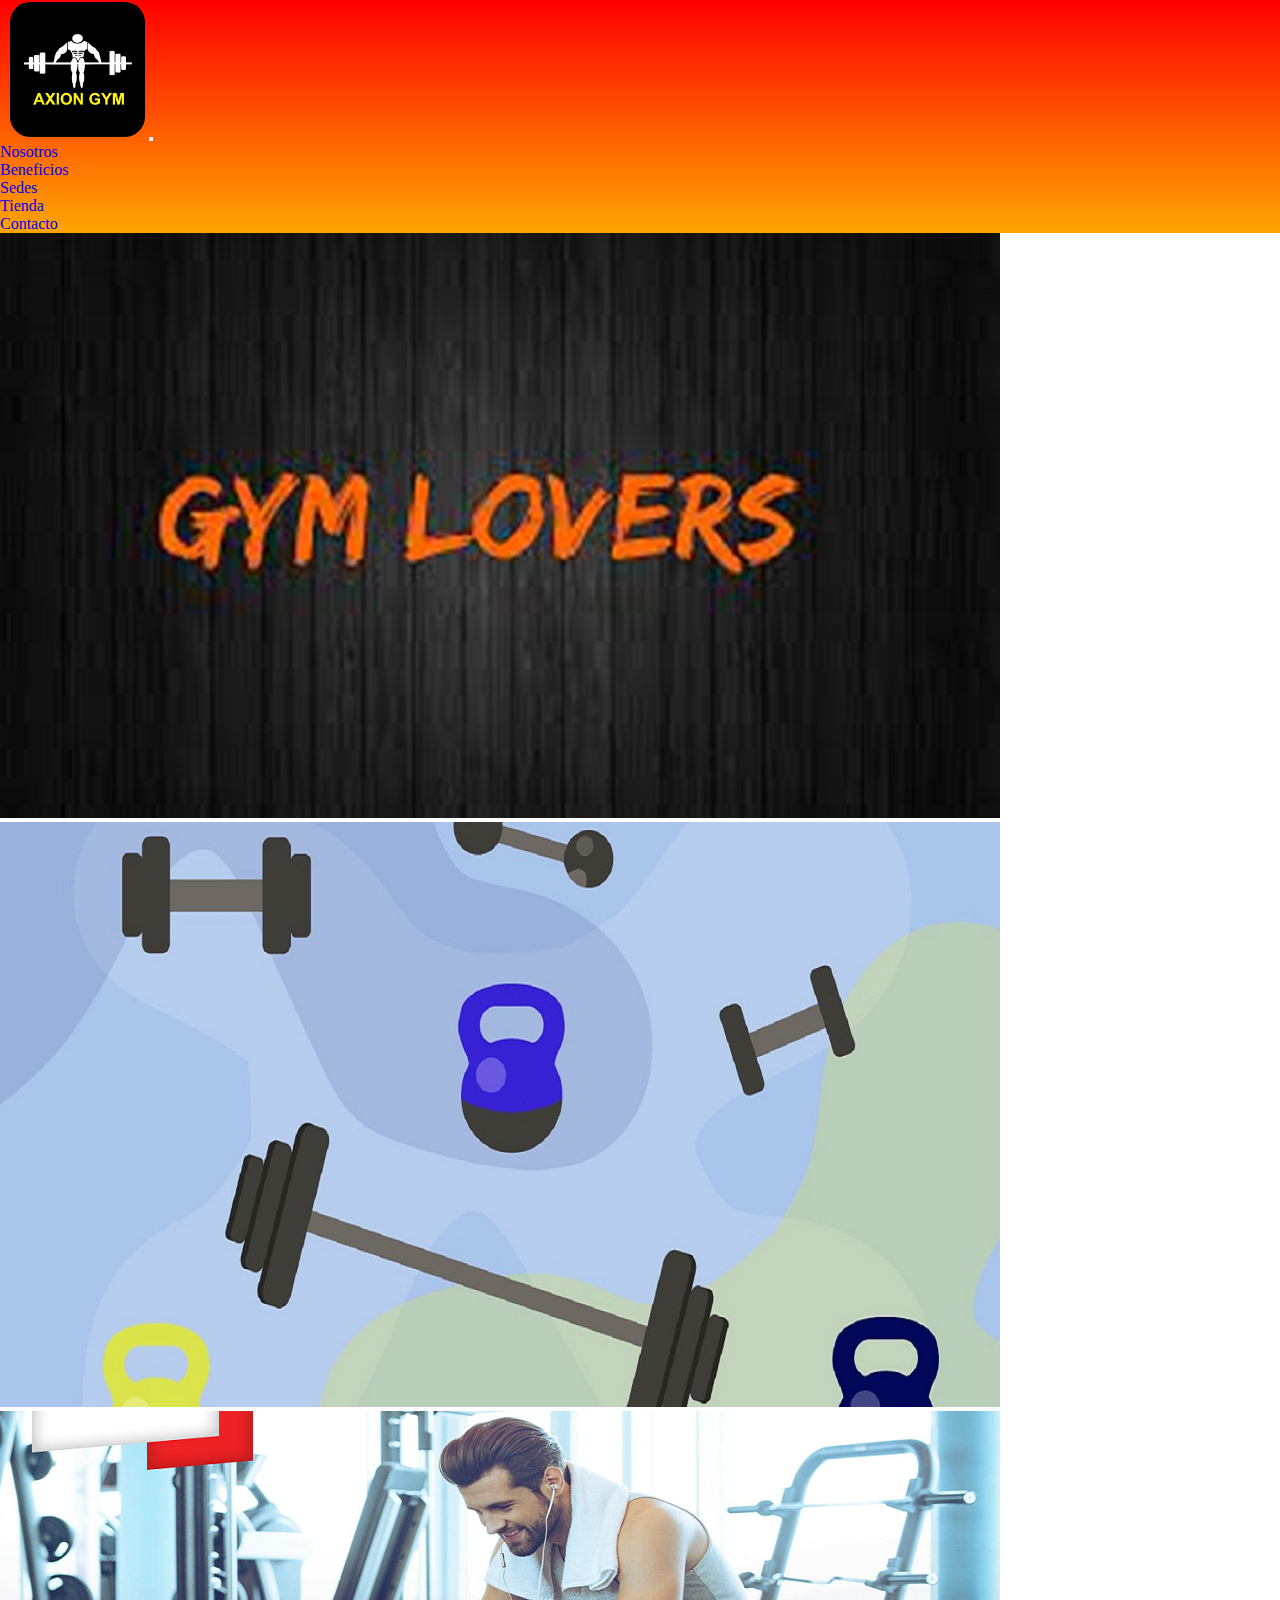
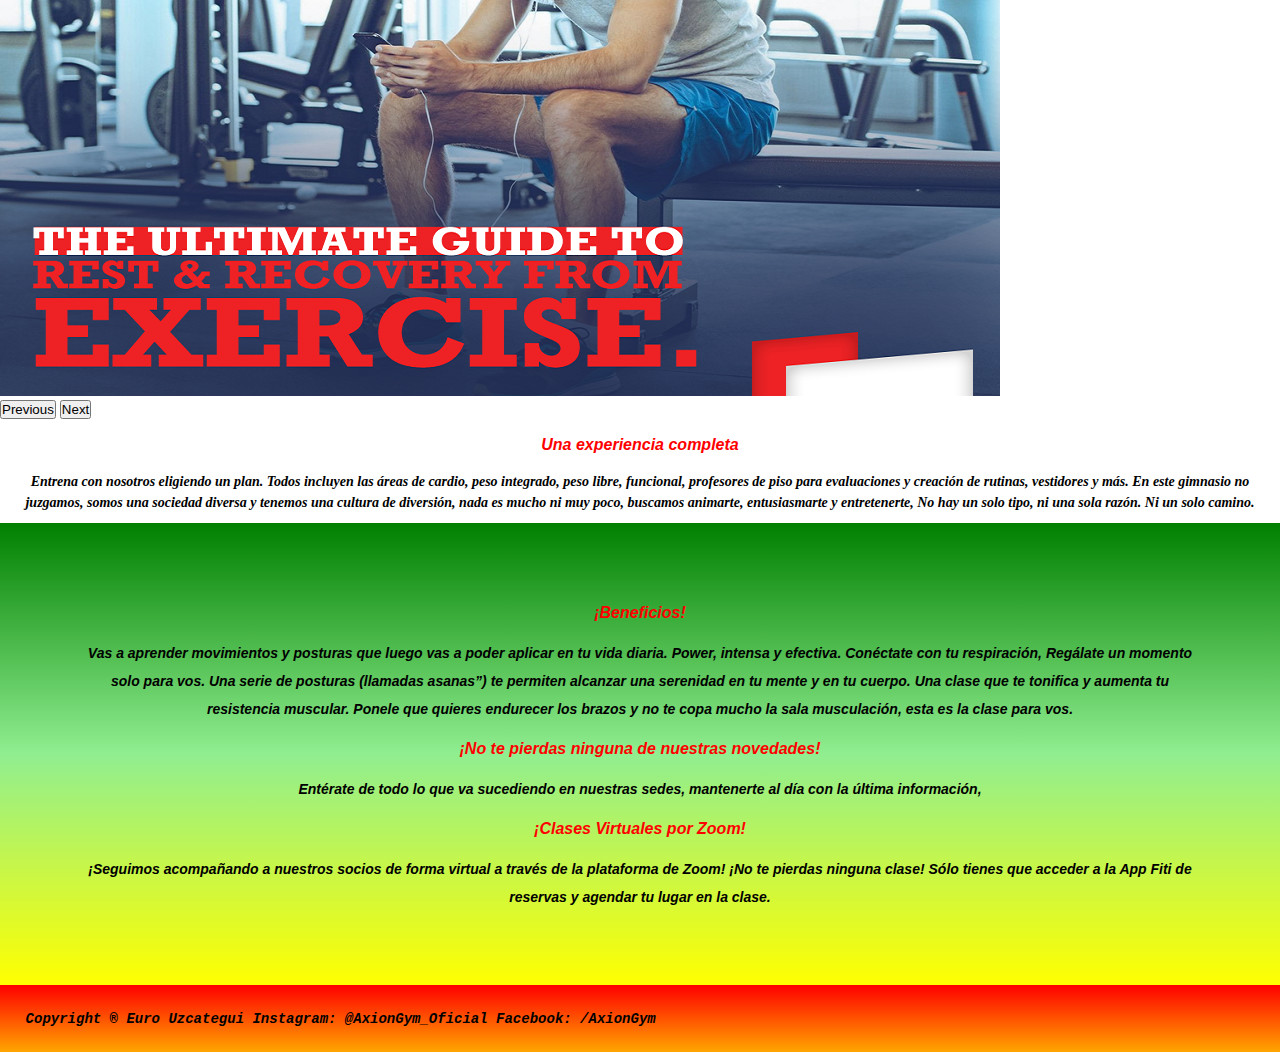
<file: index.html>
<!doctype html>
<html lang="en">

<head>
    <!-- Required meta tags -->
    <meta charset="utf-8">
    <meta name="viewport" content="width=device-width, initial-scale=1">
    <meta name="description"
        content="Descubrí todo lo que AxionGYM tiene para ofrecerte, buscá el gimnasio más cercano a tu casa y vení a conocernos. ¡Te esperamos!">
    <meta name="keywords" content="ENTRENAMIENTO, POWER, EJERCICIOS, GIMNASIO, CLASES">

    <!-- Bootstrap CSS -->
    <link href="https://cdn.jsdelivr.net/npm/bootstrap@5.1.1/dist/css/bootstrap.min.css" rel="stylesheet"
        integrity="sha384-F3w7mX95PdgyTmZZMECAngseQB83DfGTowi0iMjiWaeVhAn4FJkqJByhZMI3AhiU" crossorigin="anonymous">
    <link rel="stylesheet" href="./estilos/main.css">

    <title>AxionGYM</title>

</head>

<body>

    <!-- Menu -->

    <header>

        <nav class="navbar navbar-expand-lg navbar-light nav-color">
            <div class="container-fluid">

                <a class="navbar-brand nav-link active" href="./index.html"><img id="logo" src="./imagenes/logo.png"
                        alt="gimnasio"></a>
                <button class="navbar-toggler" type="button" data-bs-toggle="collapse" data-bs-target="#navbarNav"
                    aria-controls="navbarNav" aria-expanded="false" aria-label="Toggle navigation">
                    <span class="navbar-toggler-icon"></span>
                </button>
                <div class="collapse navbar-collapse justify-content-center" id="navbarNav">
                    <ul class="navbar-nav align-items-center">
                        <li><a class="nav-link active font-menu" aria-current="page"
                                href="./secciones/nosotros.html">Nosotros</a>
                        </li>
                        <li><a class="nav-link active font-menu" href="./secciones/beneficios.html">Beneficios</a>
                        </li>
                        <li>
                            <a class="nav-link active font-menu" href="./secciones/sedes.html">Sedes</a>
                        </li>
                        <li class="nav-item">
                            <a class="nav-link active font-menu" href="./secciones/tienda.html">Tienda</a>
                        </li>
                        <li class="nav-item">
                            <a class="nav-link active font-menu" href="./secciones/contacto.html">Contacto</a>
                        </li>

                    </ul>

                </div>
            </div>
        </nav>

    </header>

    <!-- Cuerpo -->

    <!-- Carrusel Imagenes -->

    <main class="carrusel">
        <section class="container-fluid">
            <div class="row">
                <div class="col-sm-6">

                    <div id="carouselExampleControls" class="carousel slide" data-bs-ride="carousel">
                        <div class="carousel-inner">
                            <div class="carousel-item active">
                                <img src="./imagenes/imagen1.png" class="d-block w-100" alt="...">
                            </div>
                            <div class="carousel-item">
                                <img src="./imagenes/imagen2.png" class="d-block w-100" alt="...">
                            </div>
                            <div class="carousel-item">
                                <img src="./imagenes/imagen3.png" class="d-block w-100" alt="...">
                            </div>
                        </div>
                        <button class="carousel-control-prev" type="button" data-bs-target="#carouselExampleControls"
                            data-bs-slide="prev">
                            <span class="carousel-control-prev-icon" aria-hidden="true"></span>
                            <span class="visually-hidden">Previous</span>
                        </button>
                        <button class="carousel-control-next" type="button" data-bs-target="#carouselExampleControls"
                            data-bs-slide="next">
                            <span class="carousel-control-next-icon" aria-hidden="true"></span>
                            <span class="visually-hidden">Next</span>
                        </button>
                    </div>
                </div>

                <div class="col-sm-6 align-self-center">
                    <h3 class="carrusel__titulo">Una experiencia completa</h3>
                    <p class="carrusel__titulo-parrafo">Entrena con nosotros eligiendo un plan. Todos incluyen las áreas
                        de cardio, peso integrado,
                        peso libre, funcional, profesores de piso para evaluaciones y creación de rutinas,
                        vestidores y más.
                        En este gimnasio no juzgamos, somos una sociedad diversa y tenemos una cultura de diversión,
                        nada es mucho ni muy poco, buscamos animarte, entusiasmarte y entretenerte, No hay un solo
                        tipo, ni una sola razón. Ni un solo camino.
                    </p>

                </div>
            </div>
        </section>

        <!-- Texto -->

        <div class="principal container-fluid">

            <div class="row">
                <div class="col-sm-4">
                    <h3 class="principal__titulo">¡Beneficios!</h3>
                    <h4 class="principal__titulo-texto"> Vas a aprender movimientos y posturas que luego vas a poder
                        aplicar en tu vida diaria.
                        Power, intensa y
                        efectiva.
                        Conéctate con tu respiración, Regálate un momento solo para vos. Una serie de posturas
                        (llamadas
                        asanas”) te permiten alcanzar una serenidad en tu mente y en tu cuerpo.
                        Una clase que te tonifica y aumenta tu resistencia muscular. Ponele que quieres endurecer
                        los
                        brazos
                        y no te copa mucho la sala musculación, esta es la clase para vos.
                </div>
                <div class="col-sm-4">
                    <h3 class="principal__titulo"> ¡No te pierdas ninguna de nuestras novedades!</h3>
                    <h4 class="principal__titulo-texto">
                        Entérate de todo lo que va sucediendo en nuestras sedes, mantenerte al día con la última
                        información,

                </div>
                <div class="col-sm-4">
                    <h3 class="principal__titulo"> ¡Clases Virtuales por Zoom!</h3>
                    <h4 class="principal__titulo-texto"> ¡Seguimos acompañando a nuestros socios de forma virtual a
                        través de la plataforma de Zoom!
                        ¡No te pierdas ninguna clase! Sólo tienes que acceder a la App Fiti de reservas y
                        agendar tu
                        lugar
                        en la clase.


                    </h4>


                </div>
            </div>
        </div>


    </main>

    <!-- Footer -->

    <footer class="footer">
        <samp>Copyright &reg; Euro Uzcategui Instagram: @AxionGym_Oficial Facebook: /AxionGym</samp>
    </footer>
    </div>


    <!-- Option 1: Bootstrap Bundle with Popper -->
    <script src="https://cdn.jsdelivr.net/npm/bootstrap@5.1.1/dist/js/bootstrap.bundle.min.js"
        integrity="sha384-/bQdsTh/da6pkI1MST/rWKFNjaCP5gBSY4sEBT38Q/9RBh9AH40zEOg7Hlq2THRZ" crossorigin="anonymous">
    </script>


</body>

</html>
</file>
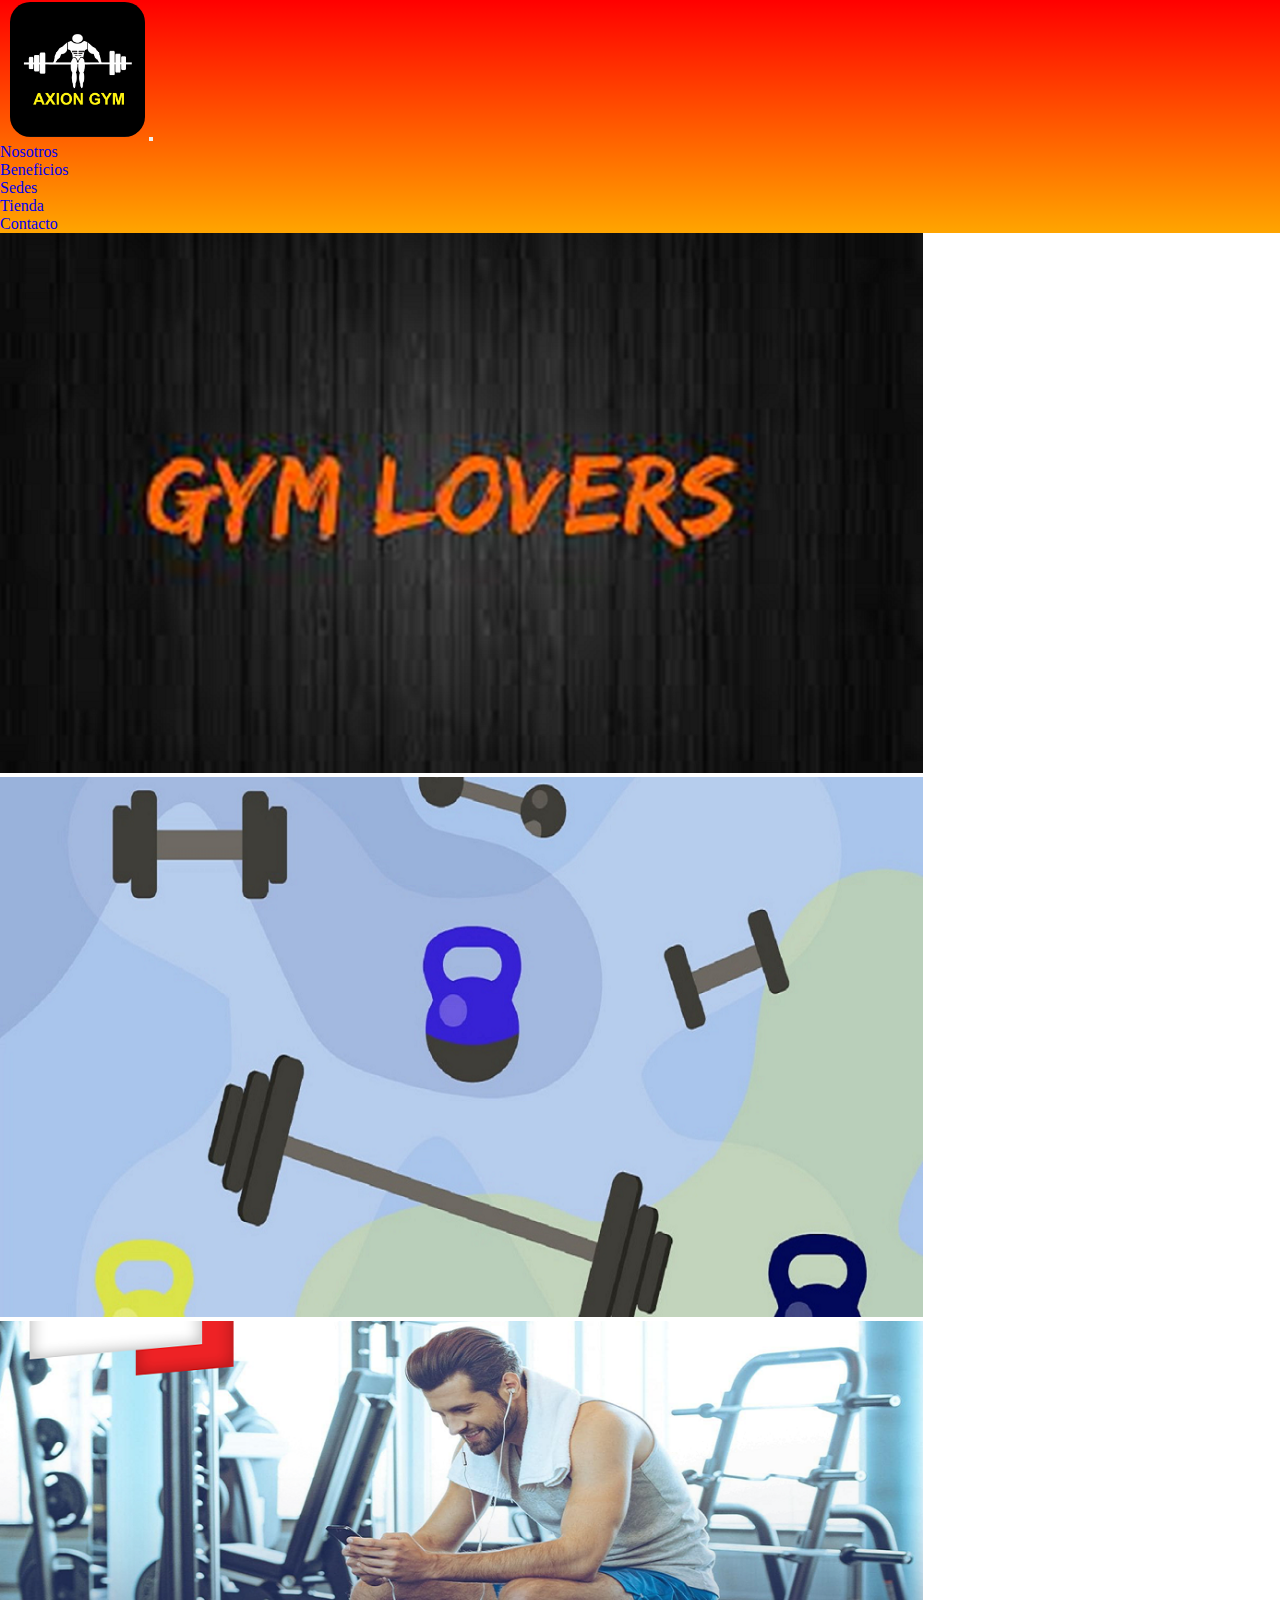
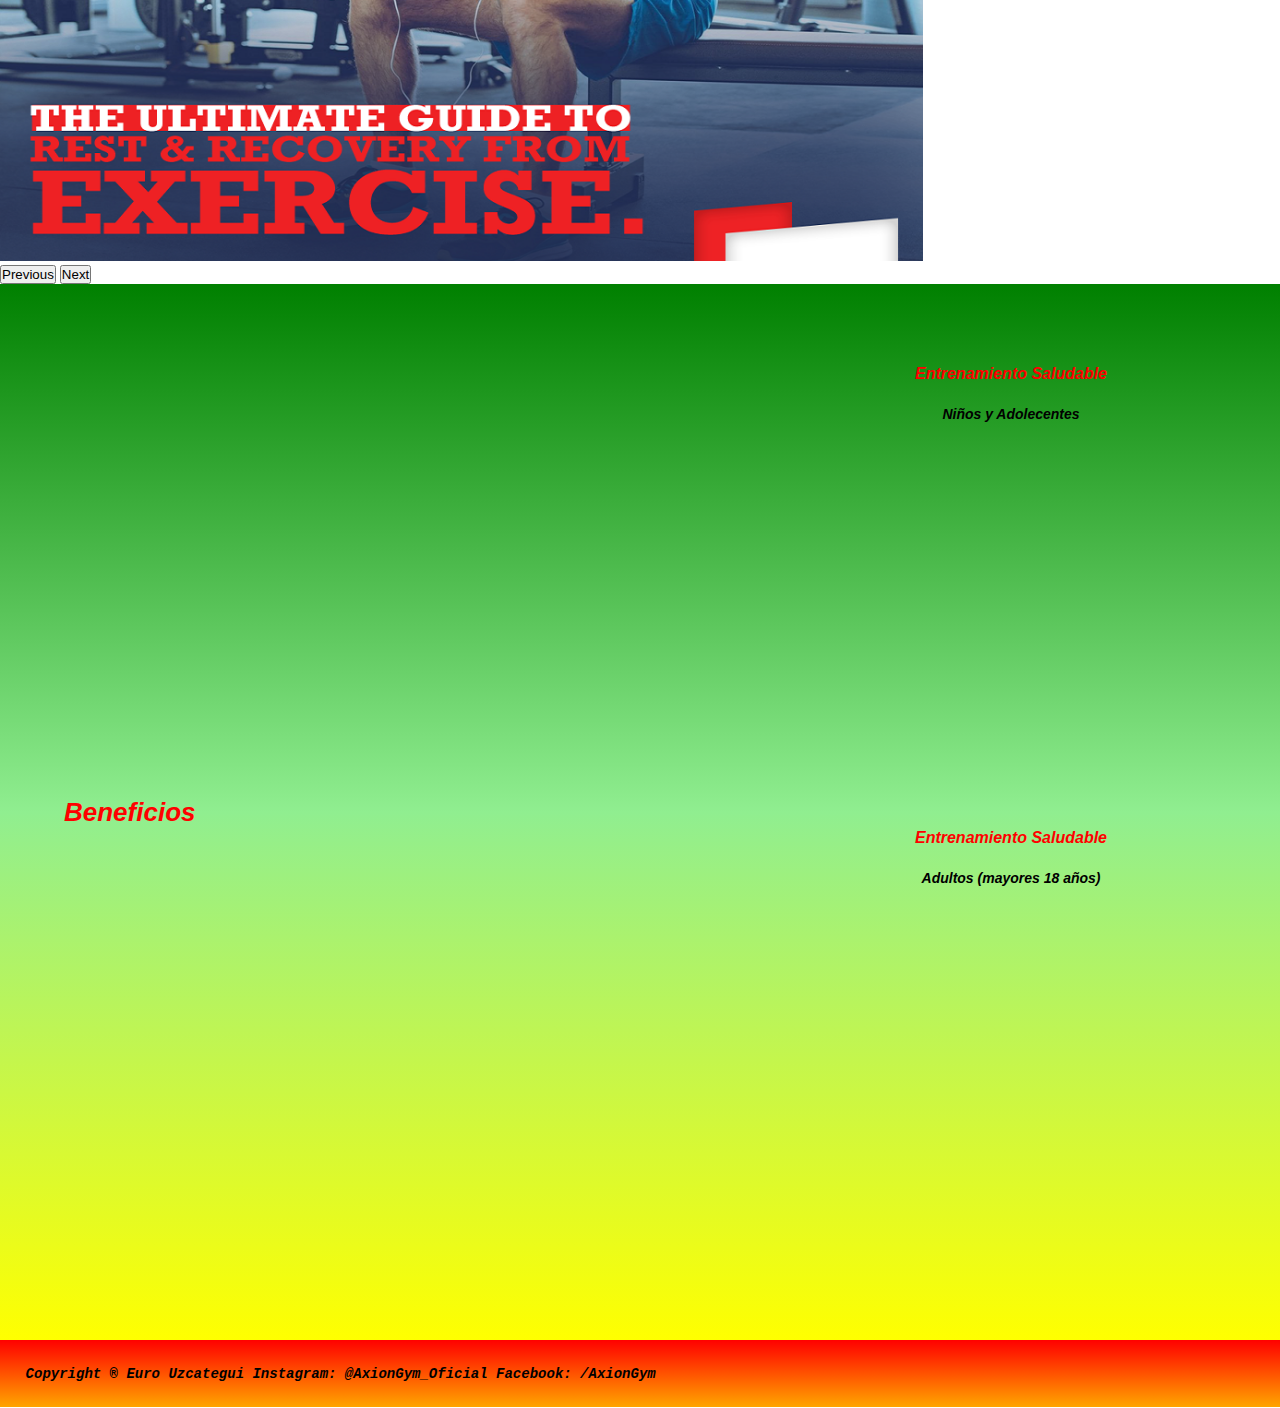
<file: secciones/beneficios.html>
<!doctype html>
<html lang="en">

<head>
    <!-- Required meta tags -->
    <meta charset="utf-8">
    <meta name="viewport" content="width=device-width, initial-scale=1">
    <meta name="description" content="Descubrí todo lo que AxionGYM tiene para ofrecerte. ¡Te esperamos!">
    <meta name="keywords"  content="ENTRENAMIENTO, BENEFICIOS, EJERCICIOS, GIMNASIO, SALUD, NIÑOS, ADOLECENTES, ADULTOS">

    <!-- Bootstrap CSS -->
    <link href="https://cdn.jsdelivr.net/npm/bootstrap@5.1.1/dist/css/bootstrap.min.css" rel="stylesheet"
        integrity="sha384-F3w7mX95PdgyTmZZMECAngseQB83DfGTowi0iMjiWaeVhAn4FJkqJByhZMI3AhiU" crossorigin="anonymous">
    <link rel="stylesheet" href="../estilos/main.css">

    <title>Beneficios</title>
   
</head>

<body>

    <!-- Menu -->

    <header>

        <nav class="navbar navbar-expand-lg navbar-light nav-color">
            <div class="container-fluid">

                <a class="navbar-brand nav-link active" href="../index.html"><img id="logo"
                        src="../imagenes/logo.png"></a>
                <button class="navbar-toggler" type="button" data-bs-toggle="collapse" data-bs-target="#navbarNav"
                    aria-controls="navbarNav" aria-expanded="false" aria-label="Toggle navigation">
                    <span class="navbar-toggler-icon"></span>
                </button>
                <div class="collapse navbar-collapse justify-content-center" id="navbarNav">
                    <ul class="navbar-nav align-items-center">
                        <li class="nav-item">
                            <a class="nav-link active font-menu" aria-current="page"
                                href="../secciones/nosotros.html">Nosotros</a>
                        </li>
                        <li class="nav-item">
                            <a class="nav-link active font-menu" href="../secciones/beneficios.html">Beneficios</a>
                        </li>
                        <li class="nav-item">
                            <a class="nav-link active font-menu" href="../secciones/sedes.html">Sedes</a>
                        </li>
                        <li class="nav-item">
                            <a class="nav-link active font-menu" href="../secciones/tienda.html">Tienda</a>
                        </li>
                        <li class="nav-item">
                            <a class="nav-link active font-menu" href="../secciones/contacto.html">Contacto</a>
                        </li>

                    </ul>

                </div>
            </div>
        </nav>

    </header>

    <!-- Cuerpo -->

    <!-- Carrusel Imagenes -->

    <main class="carrusel">
        <div id="carouselExampleControls" class="carousel slide" data-bs-ride="carousel">
            <div class="carousel-inner">
                <div class="carousel-item active">
                    <img src="../imagenes/imagen1.png" class="carrusel__img  d-block w-100" alt="...">
                </div>
                <div class="carousel-item">
                    <img src="../imagenes/imagen2.png" class="carrusel__img  d-block w-100" alt="...">
                </div>
                <div class="carousel-item">
                    <img src="../imagenes/imagen3.png" class="carrusel__img  d-block w-100" alt="...">
                </div>
            </div>
            <button class="carousel-control-prev" type="button" data-bs-target="#carouselExampleControls"
                data-bs-slide="prev">
                <span class="carousel-control-prev-icon" aria-hidden="true"></span>
                <span class="visually-hidden">Previous</span>
            </button>
            <button class="carousel-control-next" type="button" data-bs-target="#carouselExampleControls"
                data-bs-slide="next">
                <span class="carousel-control-next-icon" aria-hidden="true"></span>
                <span class="visually-hidden">Next</span>
            </button>
        </div>
        </div>

        <!-- Texto -->

     
        <section class="bene container-fluid contenido">
            <h1>Beneficios</h1>
            <div class="row">
                <div class="col-sm-6 text-center align-items-center">
                    <h3 class="bene__titulo">Entrenamiento Saludable</h3>
                    <h4 class="bene__titulo-texto"> Niños y Adolecentes</h4>


                    <iframe id="bene__video-1" src="https://www.youtube.com/embed/hfM3i3T5BvI"
                        title="YouTube video player" frameborder="0"
                        allow="accelerometer; autoplay; clipboard-write; encrypted-media; gyroscope; picture-in-picture"
                        allowfullscreen></iframe>

                </div>
                <div class="col-sm-6 text-center align-items-center">
                    <h3 class="bene__titulo">Entrenamiento Saludable</h3>
                    <h4 class="bene__titulo-texto"> Adultos (mayores 18 años)</h4>
                    <iframe id="bene__video-2" src="https://www.youtube.com/embed/N-VmcczIx5M"
                        title="YouTube video player" frameborder="0"
                        allow="accelerometer; autoplay; clipboard-write; encrypted-media; gyroscope; picture-in-picture"
                        allowfullscreen></iframe>

                </div>

            </div>
        </section>


    </main>
    <!-- Footer -->

    <footer class="footer">
        <samp>Copyright &reg; Euro Uzcategui Instagram: @AxionGym_Oficial Facebook: /AxionGym</samp>
    </footer>
    </div>


    <!-- Option 1: Bootstrap Bundle with Popper -->
    <script src="https://cdn.jsdelivr.net/npm/bootstrap@5.1.1/dist/js/bootstrap.bundle.min.js"
        integrity="sha384-/bQdsTh/da6pkI1MST/rWKFNjaCP5gBSY4sEBT38Q/9RBh9AH40zEOg7Hlq2THRZ" crossorigin="anonymous">
    </script>

</body>

</html>
</file>
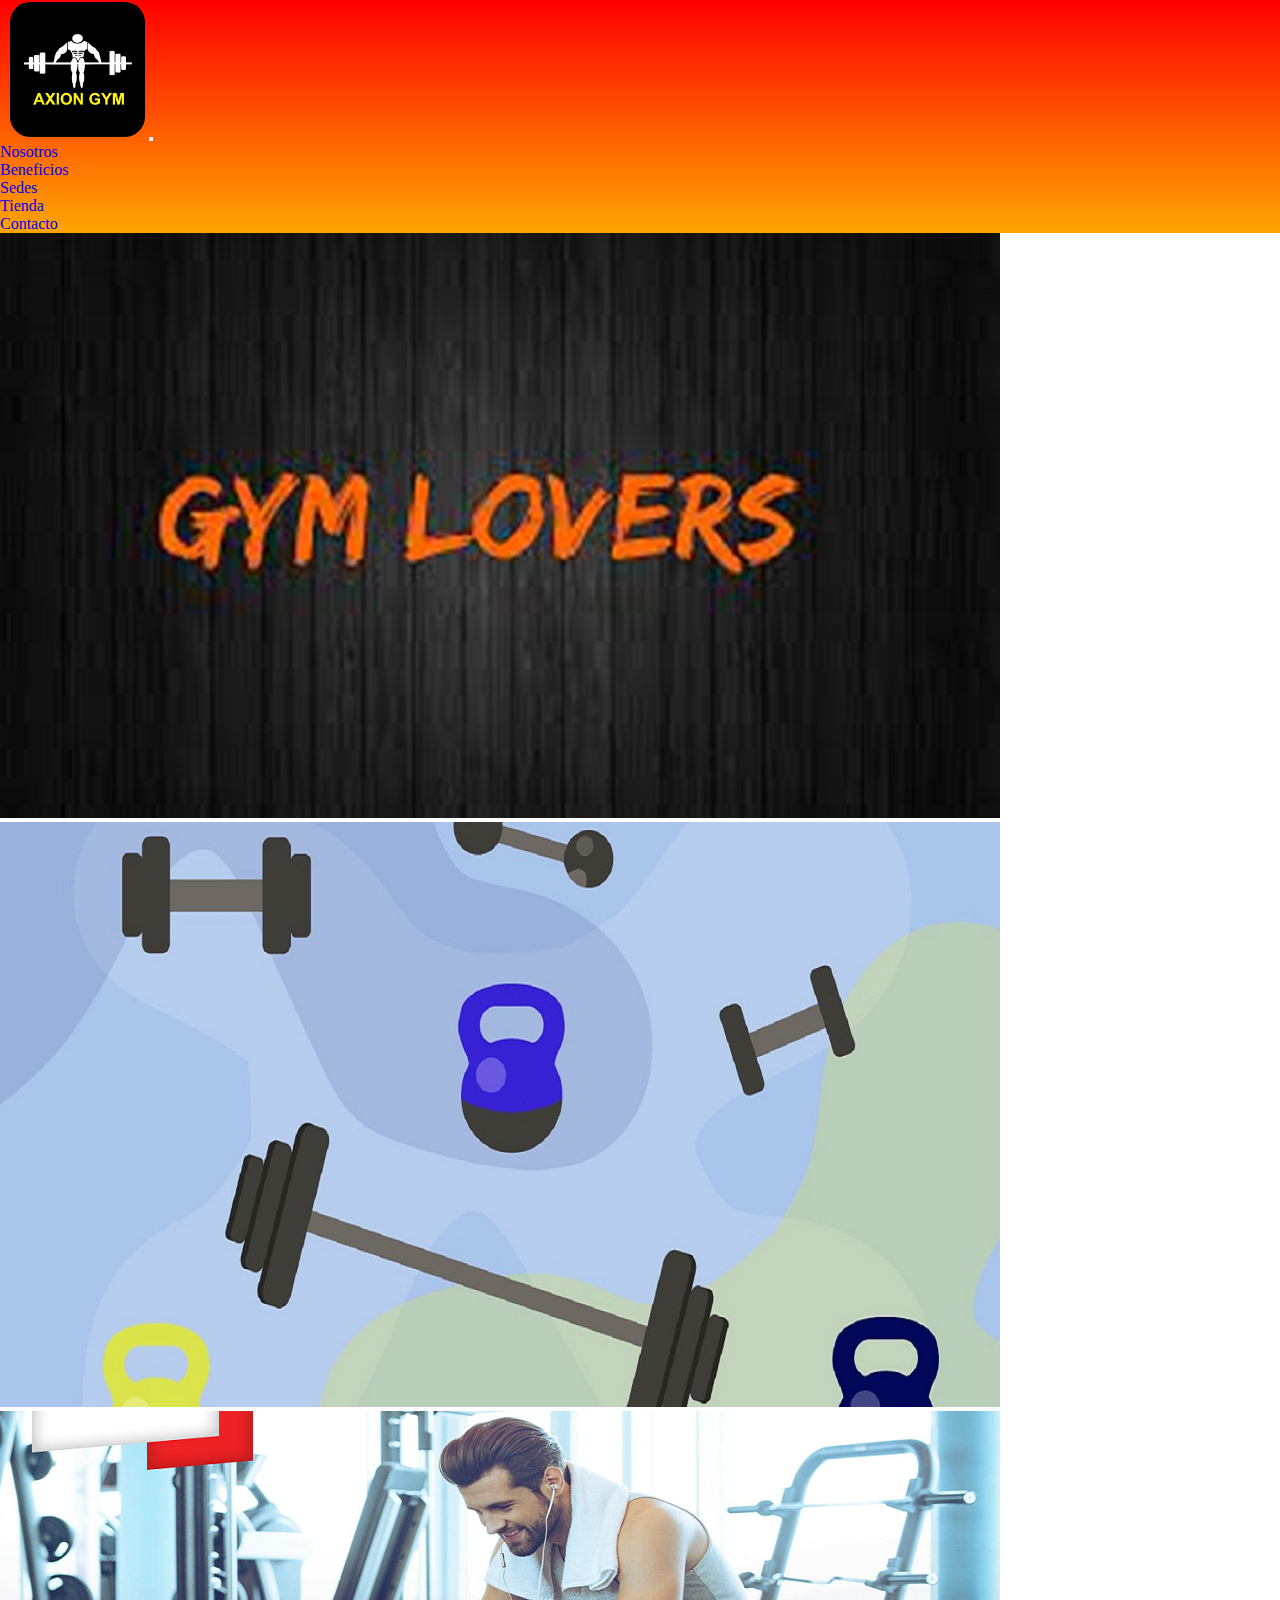
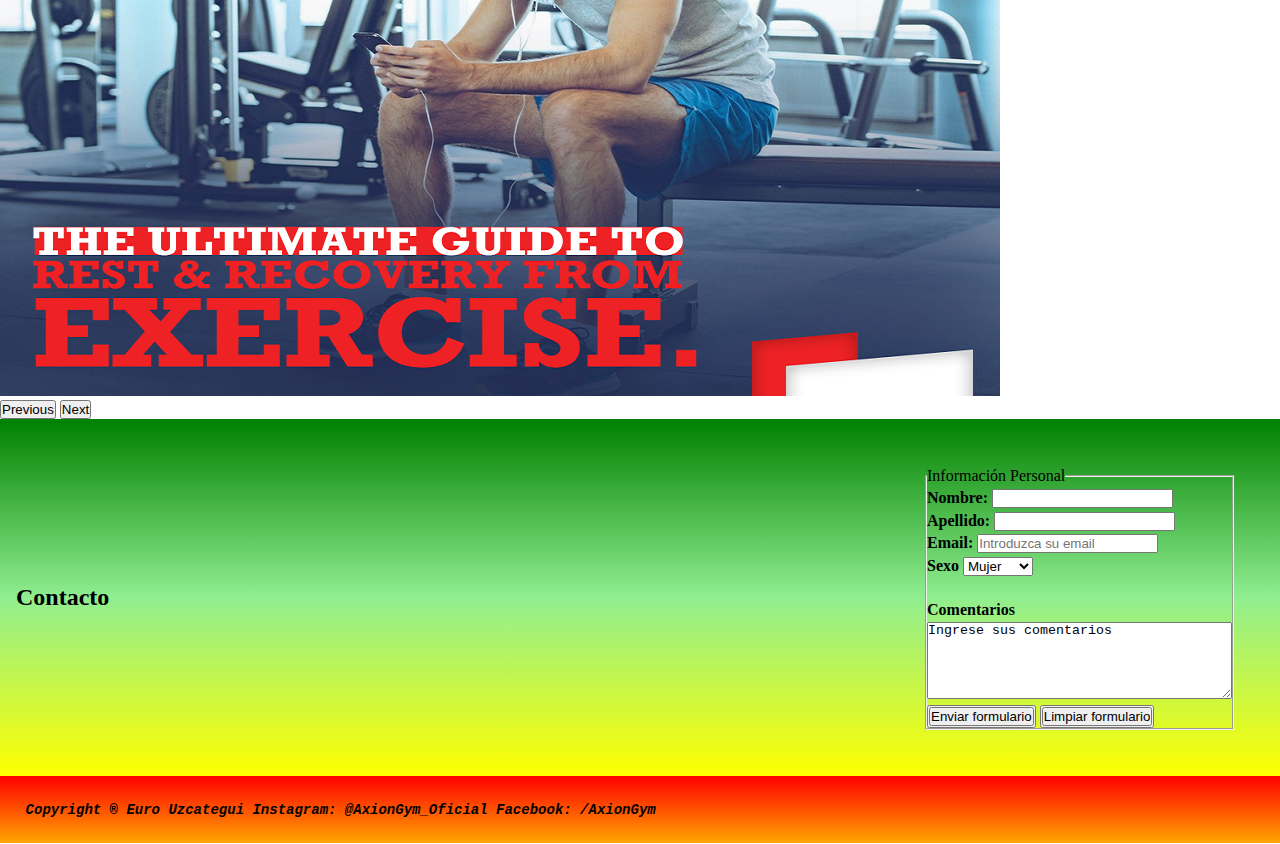
<file: secciones/contacto.html>
<!doctype html>
<html lang="en">

<head>
    <!-- Required meta tags -->
    <meta charset="utf-8">
    <meta name="viewport" content="width=device-width, initial-scale=1">
    <meta name="description" content="Respondemos tus consultas y dudas, buscá el gimnasio más cercano a tu casa y vení a conocernos. ¡Te esperamos!">
   <meta name="keywords"  content="CONTACTO, INFORMACION PERSONAL, HOMBRE, MUJER, NIÑO, EJERCICIOS, GIMNASIO, CLASES">

    <!-- Bootstrap CSS -->
    <link href="https://cdn.jsdelivr.net/npm/bootstrap@5.1.1/dist/css/bootstrap.min.css" rel="stylesheet"
        integrity="sha384-F3w7mX95PdgyTmZZMECAngseQB83DfGTowi0iMjiWaeVhAn4FJkqJByhZMI3AhiU" crossorigin="anonymous">
    <link rel="stylesheet" href="../estilos/main.css">

    <title>Contacto</title>
    
</head>

<body>

    <!-- Menu -->

    <header>

        <nav class="navbar navbar-expand-lg navbar-light nav-color">
            <div class="container-fluid">

                <a class="navbar-brand nav-link active" href="../index.html"><img id="logo"
                        src="../imagenes/logo.png"></a>
                <button class="navbar-toggler" type="button" data-bs-toggle="collapse" data-bs-target="#navbarNav"
                    aria-controls="navbarNav" aria-expanded="false" aria-label="Toggle navigation">
                    <span class="navbar-toggler-icon"></span>
                </button>
                <div class="collapse navbar-collapse justify-content-center" id="navbarNav">
                    <ul class="navbar-nav align-items-center">
                        <li class="nav-item">
                            <a class="nav-link active font-menu" aria-current="page"
                                href="../secciones/nosotros.html">Nosotros</a>
                        </li>
                        <li class="nav-item">
                            <a class="nav-link active font-menu" href="../secciones/beneficios.html">Beneficios</a>
                        </li>
                        <li class="nav-item">
                            <a class="nav-link active font-menu" href="../secciones/sedes.html">Sedes</a>
                        </li>
                        <li class="nav-item">
                            <a class="nav-link active font-menu" href="../secciones/tienda.html">Tienda</a>
                        </li>
                        <li class="nav-item">
                            <a class="nav-link active font-menu" href="../secciones/contacto.html">Contacto</a>
                        </li>

                    </ul>

                </div>
            </div>
        </nav>

    </header>

    <!-- Cuerpo -->

    <!-- Carrusel Imagenes -->

    <main>
        <div id="carouselExampleControls" class="carousel slide" data-bs-ride="carousel">
            <div class="carousel-inner">
                <div class="carousel-item active">
                    <img src="../imagenes/imagen1.png" class="imgPrincipal d-block w-100" alt="...">
                </div>
                <div class="carousel-item">
                    <img src="../imagenes/imagen2.png" class="imgPrincipal d-block w-100" alt="...">
                </div>
                <div class="carousel-item">
                    <img src="../imagenes/imagen3.png" class="imgPrincipal d-block w-100" alt="...">
                </div>
            </div>
            <button class="carousel-control-prev" type="button" data-bs-target="#carouselExampleControls"
                data-bs-slide="prev">
                <span class="carousel-control-prev-icon" aria-hidden="true"></span>
                <span class="visually-hidden">Previous</span>
            </button>
            <button class="carousel-control-next" type="button" data-bs-target="#carouselExampleControls"
                data-bs-slide="next">
                <span class="carousel-control-next-icon" aria-hidden="true"></span>
                <span class="visually-hidden">Next</span>
            </button>
        </div>
        </div>

        <!-- Texto -->

        <section class="contenido">
            <h2>Contacto</h2>


            <form class="contacto align-self-md-center" action="" method="GET">

                <fieldset>
                    <legend>Información Personal</legend>

                    <b>
                        <div><label for="nombre_apellido">Nombre:</label>
                            <input type="text" name="nombre_apellido" required />
                        </div>
                        <div><label for="nombre_apellido">Apellido:</label>
                            <input type="text" name="nombre_apellido" required />
                        </div>
                        <div><label for="email">Email:</label>
                            <input type="email" name="email" placeholder="Introduzca su email" required />
                        </div>
                    </b>


                    <b>
                        <div>
                            <label for="nombre_apellido">Sexo</label>
                            <select name="Sexo">
                                <option value="M">Mujer</option>
                                <option value="H">Hombre</option>
                            </select>
                        </div>
                    </b>



                    <b>
                        <div>
                            <br><label for="comentarios">Comentarios</label></br>
                    </b>
                    <textarea name="consulta" rows="5" cols="36">Ingrese sus comentarios</textarea>
                    </div>
            </form>


            <div>
                <button><input type="submit" value="Enviar formulario" /></button>
                <button><input type="reset" value="Limpiar formulario" /></button>
            </div>
            </fieldset>
            </form>

        </section>
    </main>

    <!-- Footer -->


    <footer class="footer">
        <samp>Copyright &reg; Euro Uzcategui Instagram: @AxionGym_Oficial Facebook: /AxionGym</samp>
    </footer>
    </div>


    <!-- Script Bootstrap -->

    <script src="https://cdn.jsdelivr.net/npm/bootstrap@5.1.1/dist/js/bootstrap.bundle.min.js"
        integrity="sha384-/bQdsTh/da6pkI1MST/rWKFNjaCP5gBSY4sEBT38Q/9RBh9AH40zEOg7Hlq2THRZ" crossorigin="anonymous">
    </script>
    <script src="https://cdn.jsdelivr.net/npm/bootstrap@5.1.1/dist/js/bootstrap.bundle.min.js"
        integrity="sha384-/bQdsTh/da6pkI1MST/rWKFNjaCP5gBSY4sEBT38Q/9RBh9AH40zEOg7Hlq2THRZ" crossorigin="anonymous">
    </script>

</body>

</html>
</file>
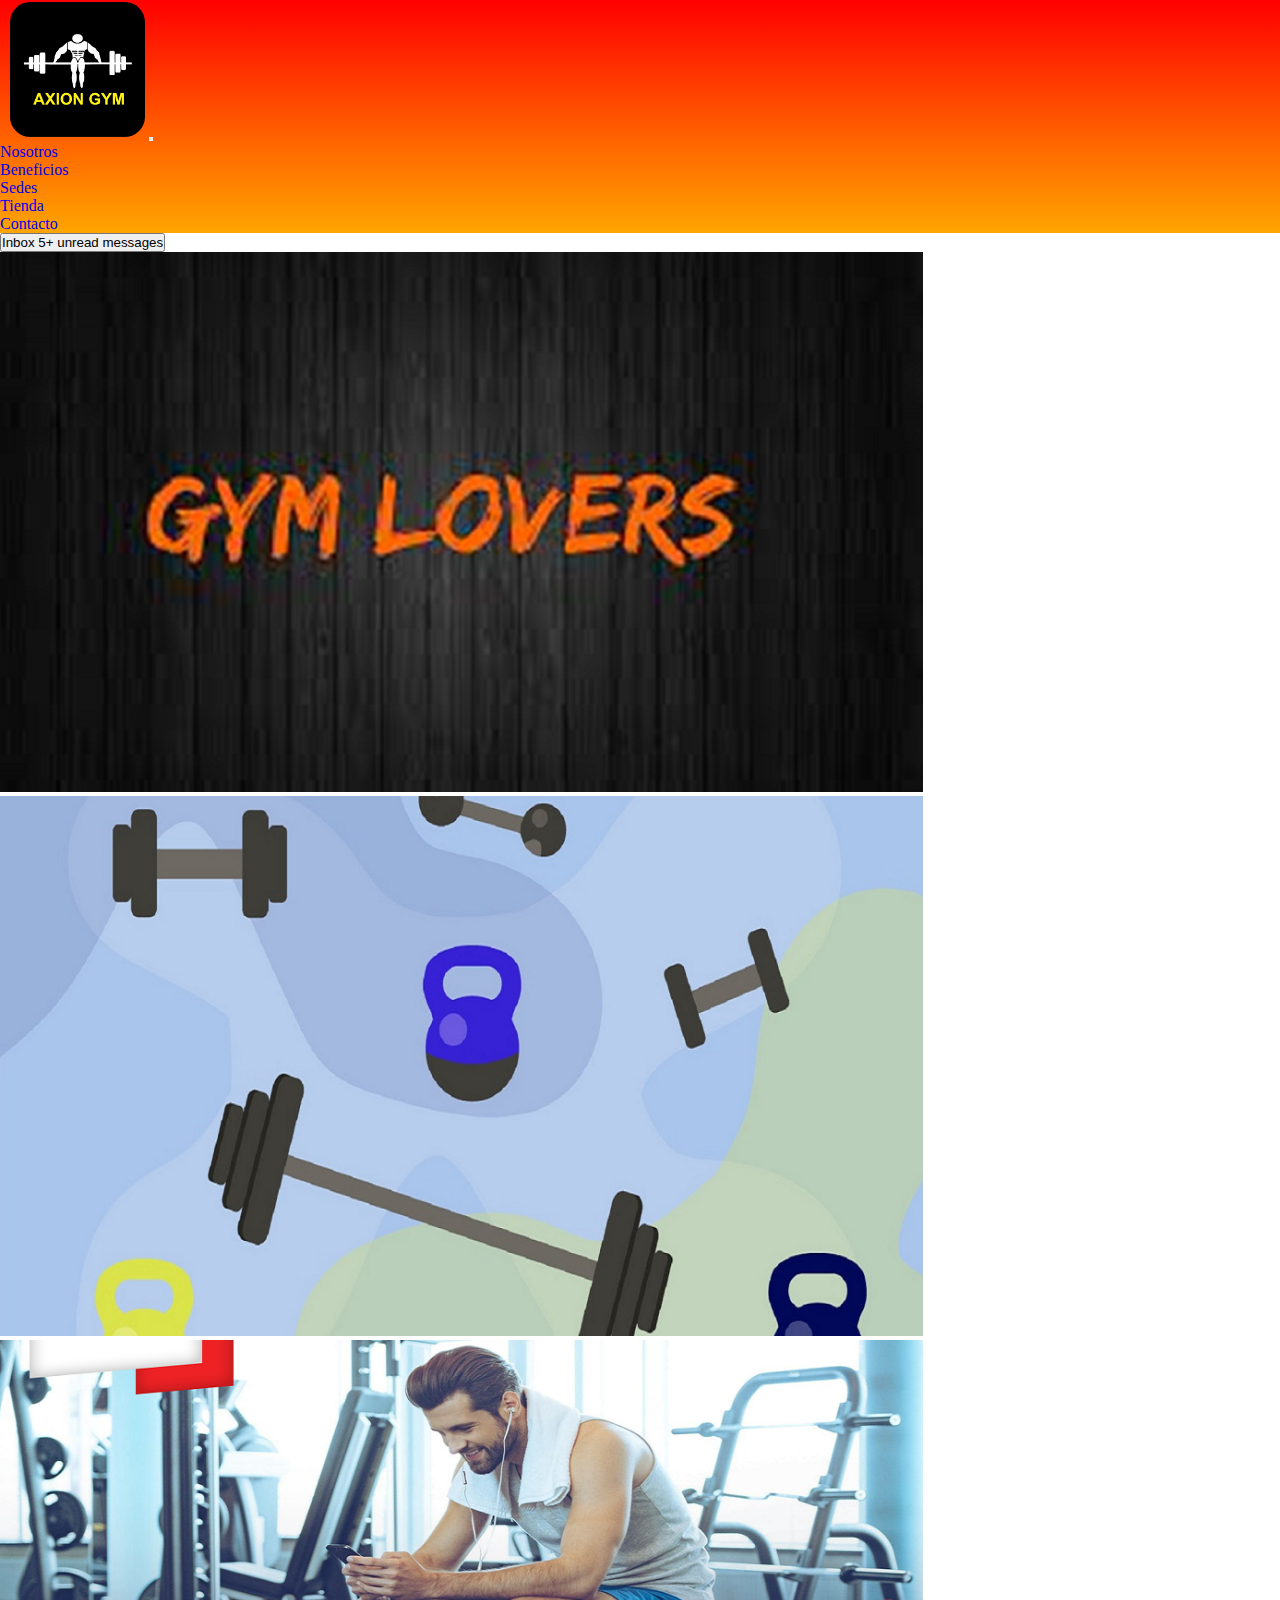
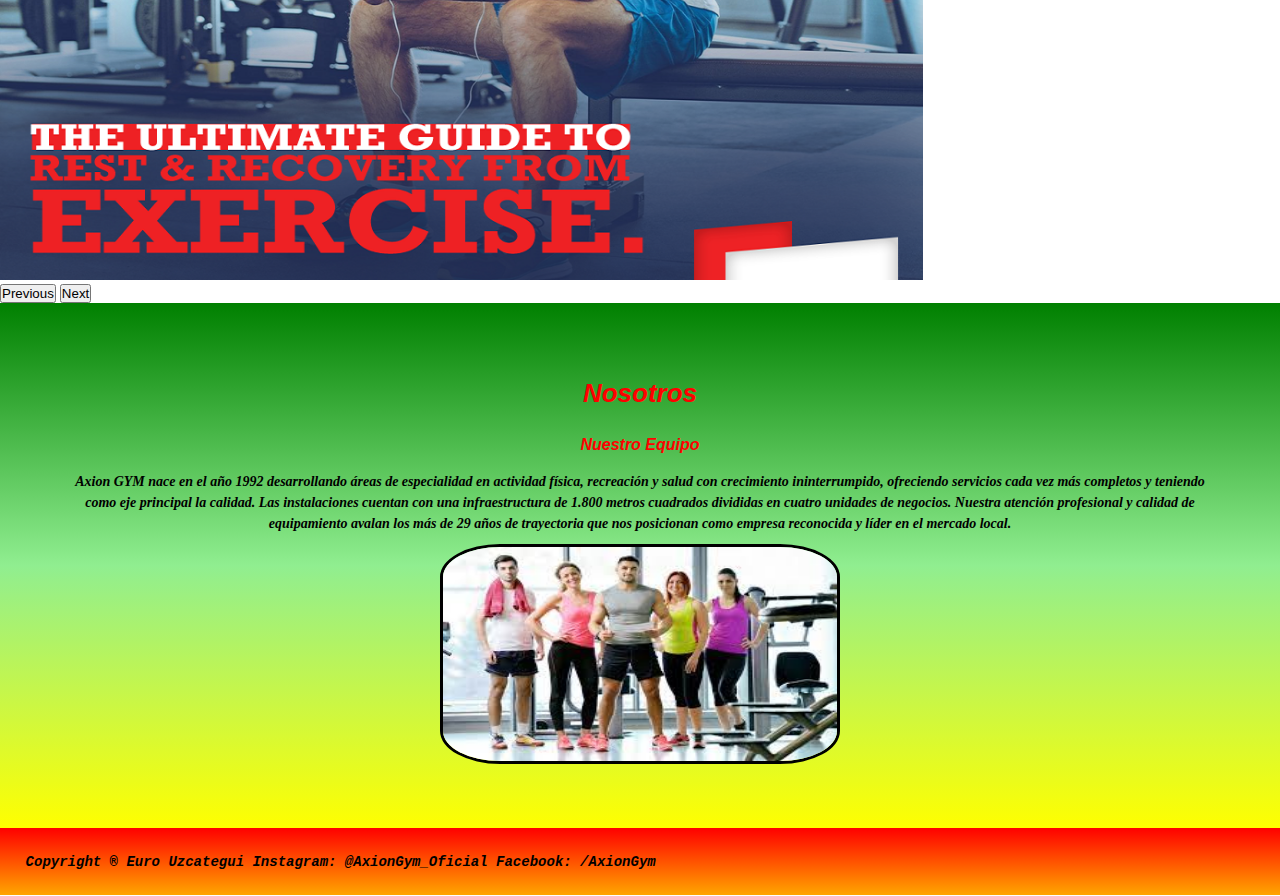
<file: secciones/nosotros.html>
<!doctype html>
<html lang="en">

<head>
    <!-- Required meta tags -->
    <meta charset="utf-8">
    <meta name="viewport" content="width=device-width, initial-scale=1">
    <meta name="description" content="Descubrí todo lo que AxionGYM, nuestro euqipo, personal, entrenamientos. ¡Te esperamos!">
   <meta name="keywords"  content="EQUIPO, SALUD, HOMBRE, MUJER, NIÑO, CALIDAD, TRAYECTORIA, EJERCICIOS, GIMNASIO, CLASES">
    <!-- Bootstrap CSS -->
    <link href="https://cdn.jsdelivr.net/npm/bootstrap@5.1.1/dist/css/bootstrap.min.css" rel="stylesheet"
        integrity="sha384-F3w7mX95PdgyTmZZMECAngseQB83DfGTowi0iMjiWaeVhAn4FJkqJByhZMI3AhiU" crossorigin="anonymous">
    <link rel="stylesheet" href="../estilos/main.css">

    <title>Nosotros</title>
    

</head>

<body>

    <!-- Menu -->


    <header>

        <nav class="navbar navbar-expand-lg navbar-light nav-color">
            <div class="container-fluid">

                <a class="navbar-brand nav-link active" href="../index.html"><img id="logo"
                        src="../imagenes/logo.png"></a>
                <button class="navbar-toggler" type="button" data-bs-toggle="collapse" data-bs-target="#navbarNav"
                    aria-controls="navbarNav" aria-expanded="false" aria-label="Toggle navigation">
                    <span class="navbar-toggler-icon"></span>
                </button>
                <div class="collapse navbar-collapse justify-content-center" id="navbarNav">
                    <ul class="navbar-nav align-items-center">
                        <li class="nav-item">
                            <a class="nav-link active font-menu" aria-current="page"
                                href="../secciones/nosotros.html">Nosotros</a>
                        </li>
                        <li class="nav-item">
                            <a class="nav-link active font-menu" href="../secciones/beneficios.html">Beneficios</a>
                        </li>
                        <li class="nav-item">
                            <a class="nav-link active font-menu" href="../secciones/sedes.html">Sedes</a>
                        </li>
                        <li class="nav-item">
                            <a class="nav-link active font-menu" href="../secciones/tienda.html">Tienda</a>
                        </li>
                        <li class="nav-item">
                            <a class="nav-link active font-menu" href="../secciones/contacto.html">Contacto</a>
                        </li>

                    </ul>

                </div>
            </div>
        </nav>

    </header>

    <!-- Cuerpo -->

    <!-- Carrusel Imagenes -->

    <main class="carrusel">

        <button type="button" class="btn btn-primary position-relative">
            Inbox
            <span class="position-absolute top-0 start-100 translate-middle badge rounded-pill bg-danger">
                5+
                <span class="visually-hidden">unread messages</span>
            </span>
        </button>




        <div id="carouselExampleControls" class="carousel slide" data-bs-ride="carousel">
            <div class="carousel-inner">
                <div class="carousel-item active">
                    <img src="../imagenes/imagen1.png" class="carrusel__img d-block w-100" alt="...">
                </div>
                <div class="carousel-item">
                    <img src="../imagenes/imagen2.png" class="carrusel__img d-block w-100" alt="...">
                </div>
                <div class="carousel-item">
                    <img src="../imagenes/imagen3.png" class="carrusel__img d-block w-100" alt="...">
                </div>
            </div>
            <button class="carousel-control-prev" type="button" data-bs-target="#carouselExampleControls"
                data-bs-slide="prev">
                <span class="carousel-control-prev-icon" aria-hidden="true"></span>
                <span class="visually-hidden">Previous</span>
            </button>
            <button class="carousel-control-next" type="button" data-bs-target="#carouselExampleControls"
                data-bs-slide="next">
                <span class="carousel-control-next-icon" aria-hidden="true"></span>
                <span class="visually-hidden">Next</span>
            </button>
        </div>
        </div>

        <!-- Texto -->

        <div class="nos container-fluid">
            <h1>Nosotros</h1>
            <div class="row">
                <div class="col-sm-6 text-center align-items-center">
                    <h3 class="nos__titulo"> Nuestro Equipo</h3>
                    <p class="nos__titulo-parrafo">Axion GYM nace en el año 1992 desarrollando áreas de
                        especialidad en actividad
                        física, recreación y salud con crecimiento ininterrumpido, ofreciendo servicios cada vez más
                        completos y
                        teniendo como eje principal la calidad.
                        Las instalaciones cuentan con una infraestructura de 1.800 metros cuadrados divididas en cuatro
                        unidades de
                        negocios. Nuestra atención profesional y calidad de equipamiento avalan los más de 29 años de
                        trayectoria
                        que nos posicionan como empresa reconocida y líder en el mercado local.</p>

                </div>

                <div class="col-sm-6 text-center align-items-center">

                    <img id="nos__imgNosotros" src="../imagenes/Staff.jfif" alt="Staff">

                </div>
                <div>
                </div>


    </main>


    <!-- Footer -->

    <footer class="footer">
        <samp>Copyright &reg; Euro Uzcategui Instagram: @AxionGym_Oficial Facebook: /AxionGym</samp>
    </footer>
    </div>


    <!-- Option 1: Bootstrap Bundle with Popper -->
    <script src="https://cdn.jsdelivr.net/npm/bootstrap@5.1.1/dist/js/bootstrap.bundle.min.js"
        integrity="sha384-/bQdsTh/da6pkI1MST/rWKFNjaCP5gBSY4sEBT38Q/9RBh9AH40zEOg7Hlq2THRZ" crossorigin="anonymous">
    </script>

</body>

</html>
</file>
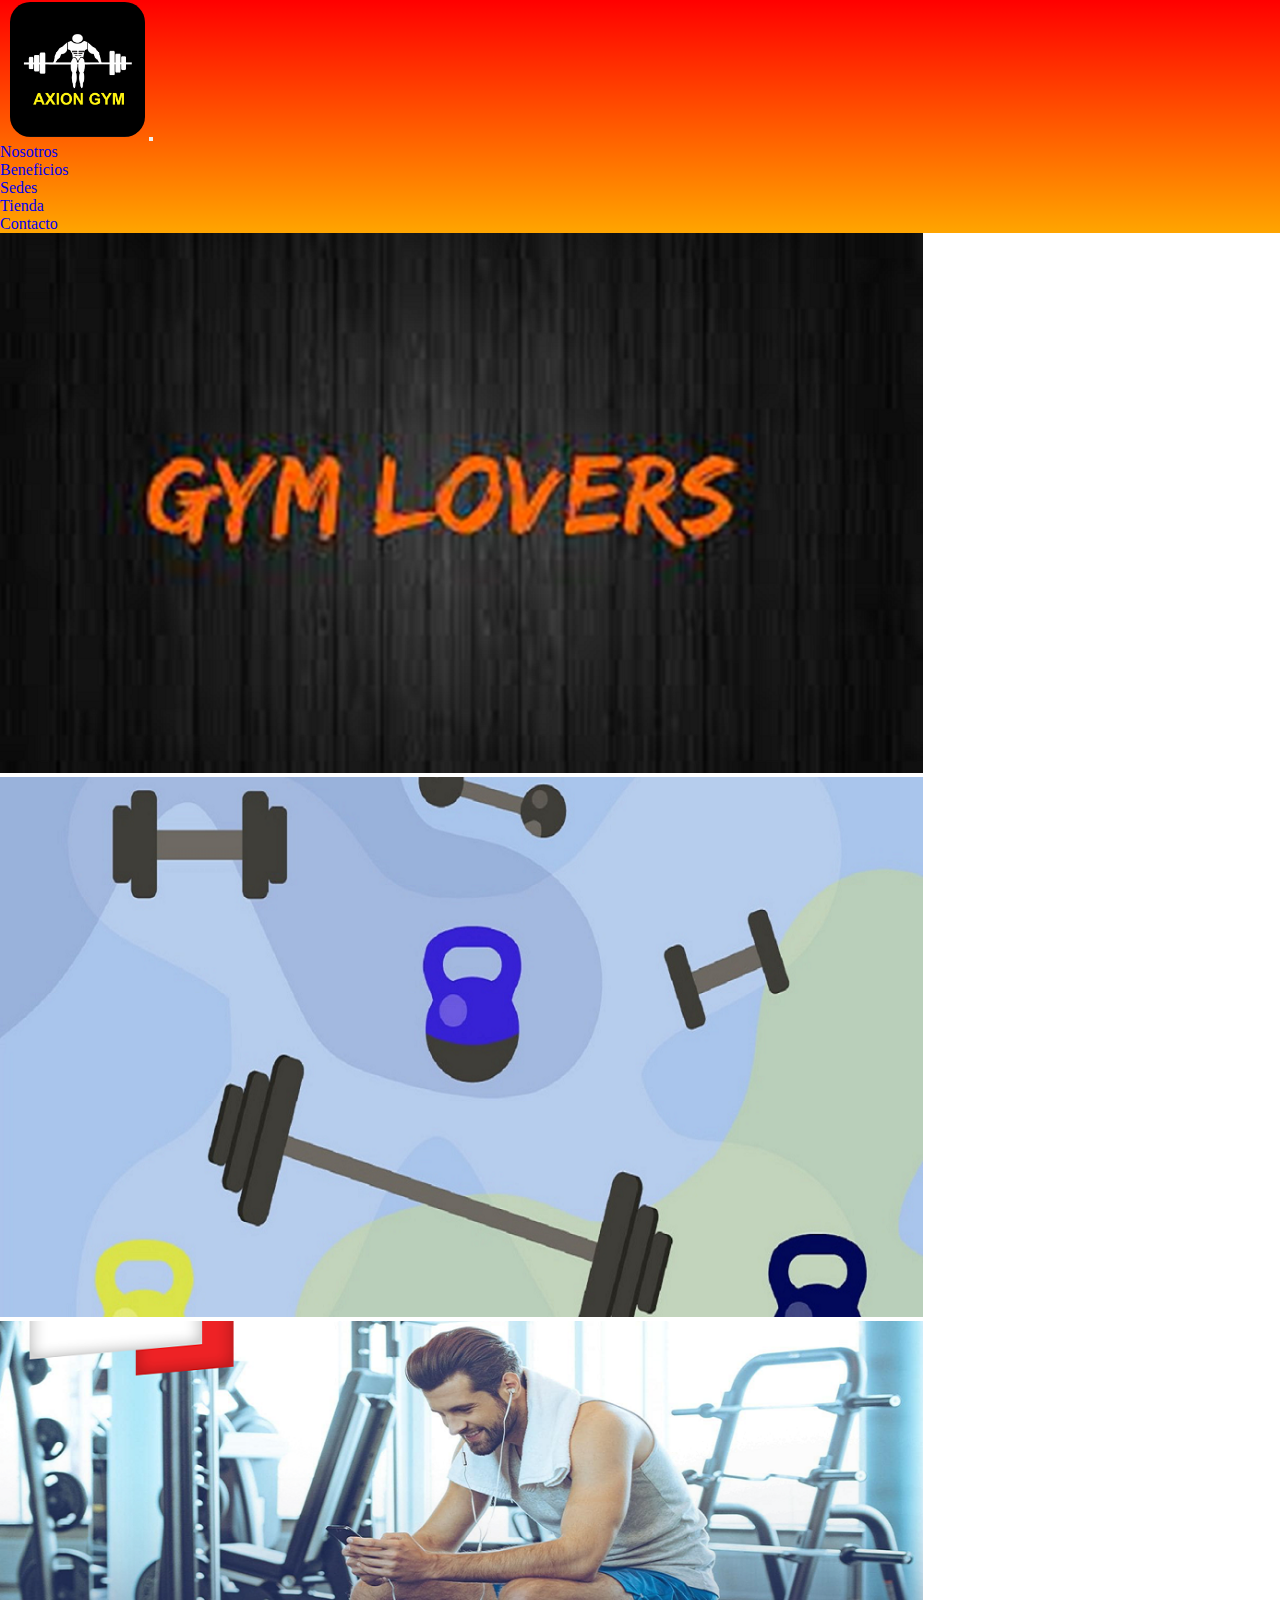
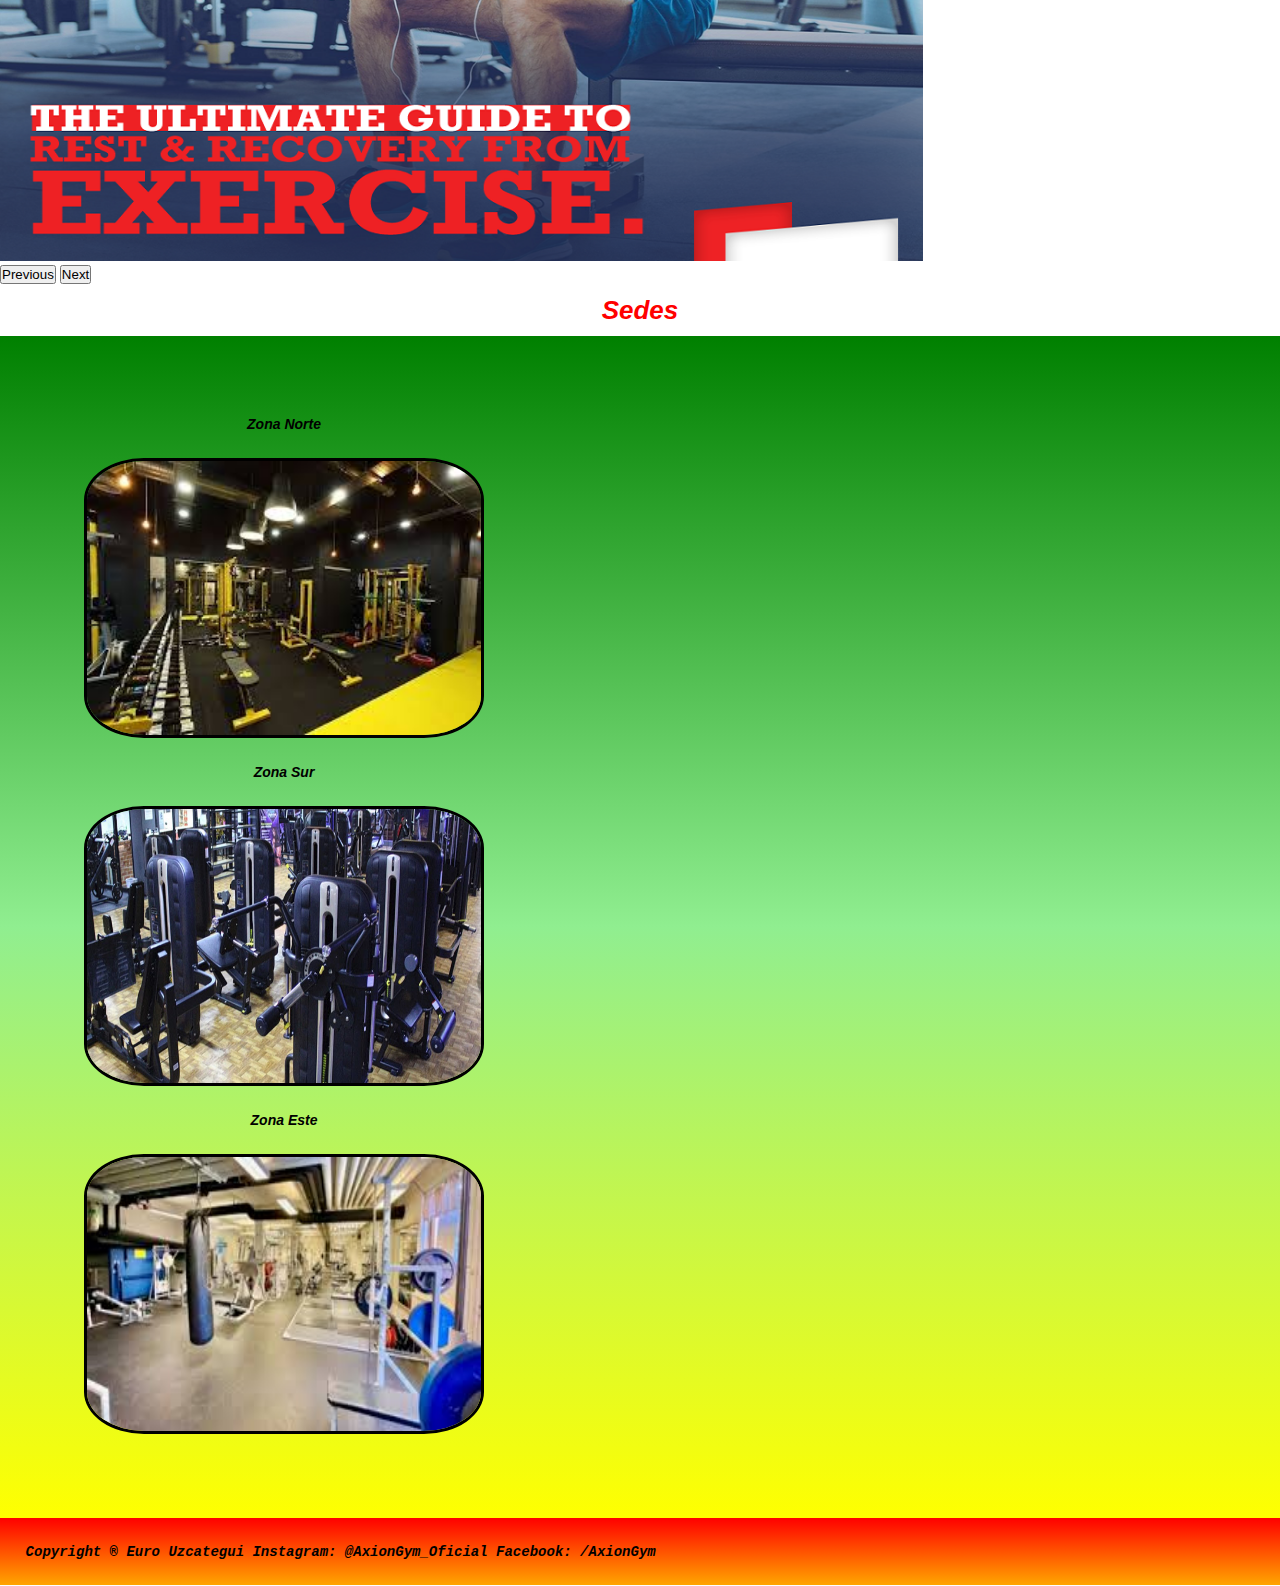
<file: secciones/sedes.html>
<!doctype html>
<html lang="en">

<head>
    <!-- Required meta tags -->
    <meta charset="utf-8">
    <meta name="viewport" content="width=device-width, initial-scale=1">
    <meta name="description" content="El gimnasio más cercano a tu casa y vení a conocernos. ¡Te esperamos!">
    <meta name="keywords"  content="SEDES, LUGAR, ZONA, INFORMACION PERSONAL, EJERCICIOS, GIMNASIO, CLASES">

    <!-- Bootstrap CSS -->
    <link href="https://cdn.jsdelivr.net/npm/bootstrap@5.1.1/dist/css/bootstrap.min.css" rel="stylesheet"
        integrity="sha384-F3w7mX95PdgyTmZZMECAngseQB83DfGTowi0iMjiWaeVhAn4FJkqJByhZMI3AhiU" crossorigin="anonymous">
    <link rel="stylesheet" href="../estilos/main.css">

    <title>Sedes</title>
  
</head>

<body>

    <!-- Menu -->

    <header>

        <nav class="navbar navbar-expand-lg navbar-light nav-color">
            <div class="container-fluid">

                <a class="navbar-brand nav-link active" href="../index.html"><img id="logo"
                        src="../imagenes/logo.png"></a>
                <button class="navbar-toggler" type="button" data-bs-toggle="collapse" data-bs-target="#navbarNav"
                    aria-controls="navbarNav" aria-expanded="false" aria-label="Toggle navigation">
                    <span class="navbar-toggler-icon"></span>
                </button>
                <div class="collapse navbar-collapse justify-content-center" id="navbarNav">
                    <ul class="navbar-nav align-items-center">
                        <li class="nav-item">
                            <a class="nav-link active font-menu" aria-current="page"
                                href="../secciones/nosotros.html">Nosotros</a>
                        </li>
                        <li class="nav-item">
                            <a class="nav-link active font-menu" href="../secciones/beneficios.html">Beneficios</a>
                        </li>
                        <li class="nav-item">
                            <a class="nav-link active font-menu" href="../secciones/sedes.html">Sedes</a>
                        </li>
                        <li class="nav-item">
                            <a class="nav-link active font-menu" href="../secciones/tienda.html">Tienda</a>
                        </li>
                        <li class="nav-item">
                            <a class="nav-link active font-menu" href="../secciones/contacto.html">Contacto</a>
                        </li>

                    </ul>

                </div>
            </div>
        </nav>

    </header>

    <!-- Cuerpo -->

    <!-- Carrusel Imagenes -->

    <main class="carrusel">
        <div id="carouselExampleControls" class="carousel slide" data-bs-ride="carousel">
            <div class="carousel-inner">
                <div class="carousel-item active">
                    <img src="../imagenes/imagen1.png" class="carrusel__img  d-block w-100" alt="...">
                </div>
                <div class="carousel-item">
                    <img src="../imagenes/imagen2.png" class="carrusel__img  d-block w-100" alt="...">
                </div>
                <div class="carousel-item">
                    <img src="../imagenes/imagen3.png" class="carrusel__img  d-block w-100" alt="...">
                </div>
            </div>
            <button class="carousel-control-prev" type="button" data-bs-target="#carouselExampleControls"
                data-bs-slide="prev">
                <span class="carousel-control-prev-icon" aria-hidden="true"></span>
                <span class="visually-hidden">Previous</span>
            </button>
            <button class="carousel-control-next" type="button" data-bs-target="#carouselExampleControls"
                data-bs-slide="next">
                <span class="carousel-control-next-icon" aria-hidden="true"></span>
                <span class="visually-hidden">Next</span>
            </button>
        </div>
        </div>


        <!-- Texto -->
        <h1>Sedes</h1>
        <section class="sedes container-fluid contenido">
            
            <div class="row">
                <div class="col-sm-4 text-center align-items-center">
                    <h4 class="sedes__texto">Zona Norte</h4>
                    <img id="sede__img-sede1" src="../imagenes/Sede1.jfif" alt="Sede1">

                </div>
            
            <div class="col-sm-4 text-center  align-items-center">
                <h4 class="sedes__texto">Zona Sur</h4>
                <img id="sede__img-sede2" src="../imagenes/sede2.jpg" alt="Sede2">

            </div>
            
            <div class="col-sm-4 text-center align-items-center">
                <h4 class="sedes__texto">Zona Este</h4>
                <img id="sede__img-sede3" src="../imagenes/sede3.jfif" alt="Sede3">

            </div>
            </div>

        </section>
        

    </main>

    <!-- Footer -->

    <footer class="footer">
        <samp>Copyright &reg; Euro Uzcategui Instagram: @AxionGym_Oficial Facebook: /AxionGym</samp>
    </footer>
    </div>


    <!-- Option 1: Bootstrap Bundle with Popper -->
    <script src="https://cdn.jsdelivr.net/npm/bootstrap@5.1.1/dist/js/bootstrap.bundle.min.js"
        integrity="sha384-/bQdsTh/da6pkI1MST/rWKFNjaCP5gBSY4sEBT38Q/9RBh9AH40zEOg7Hlq2THRZ" crossorigin="anonymous">
    </script>

</body>

</html>
</file>
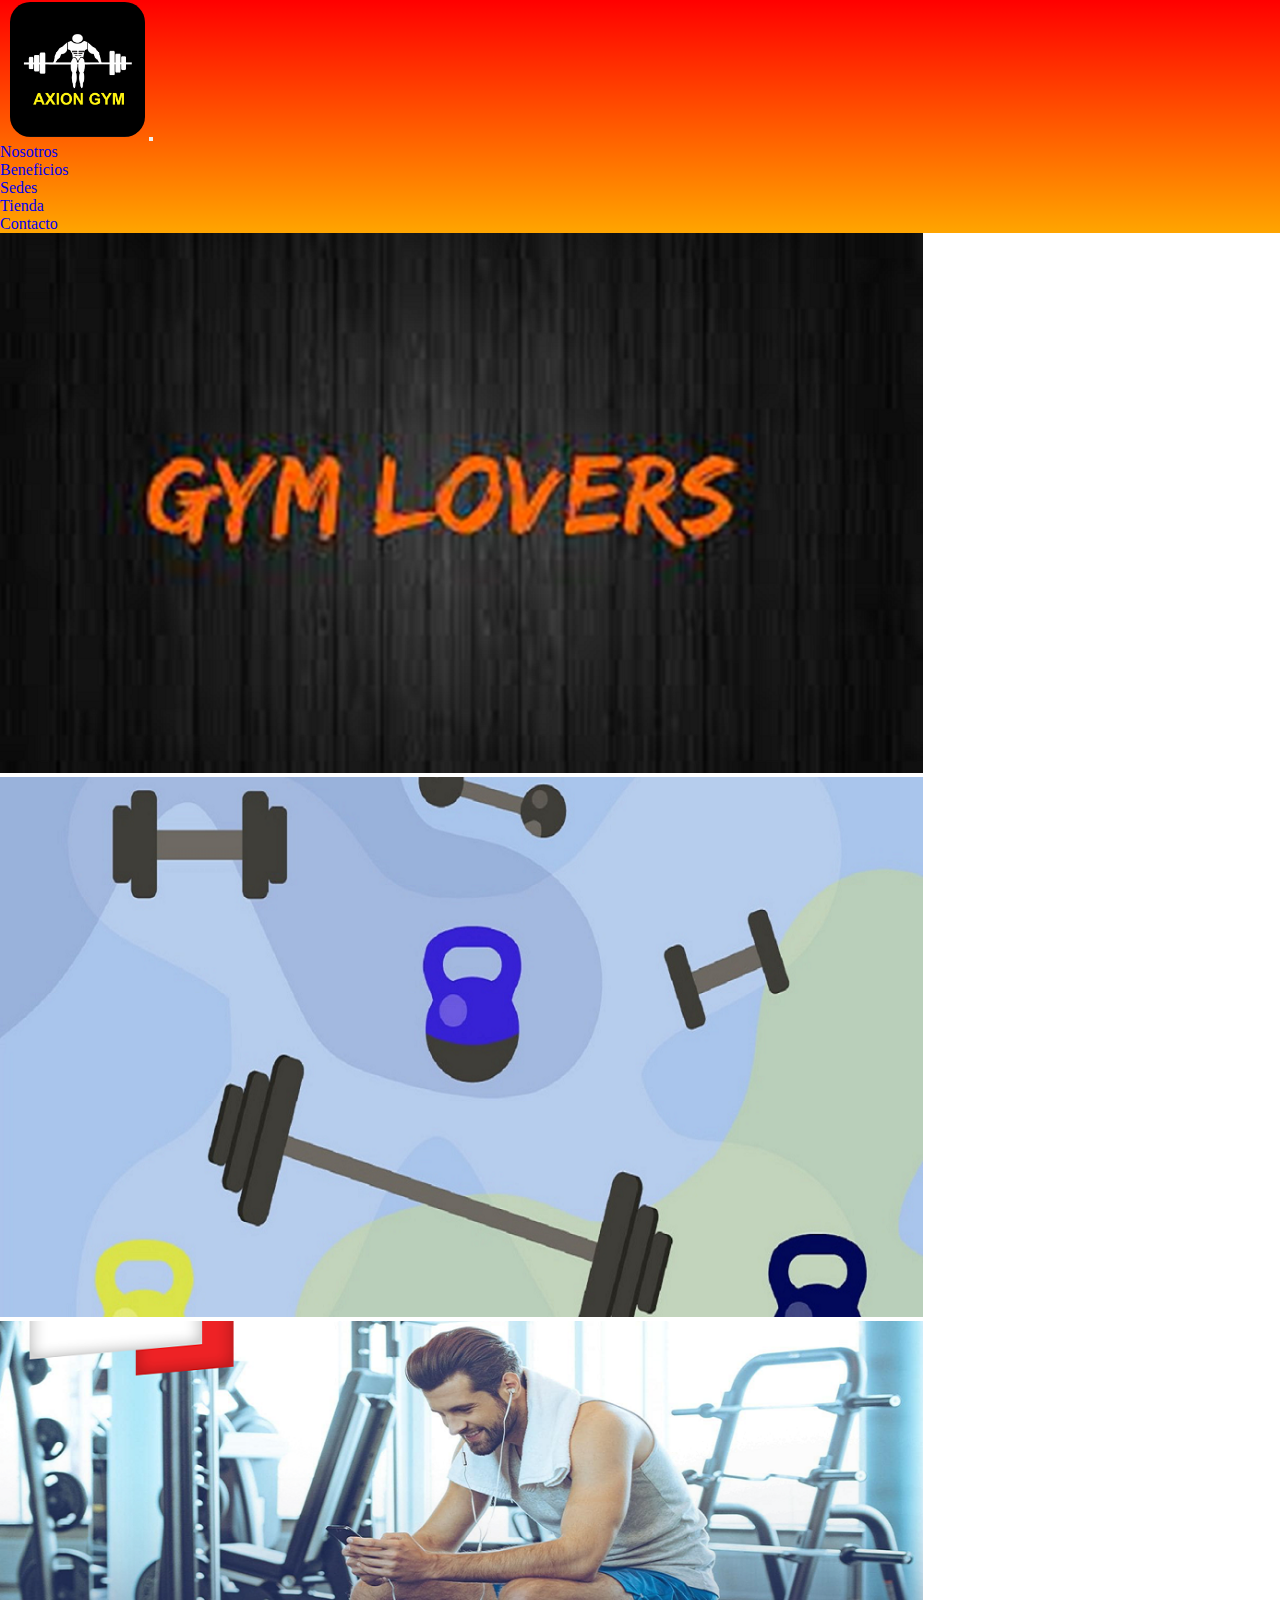
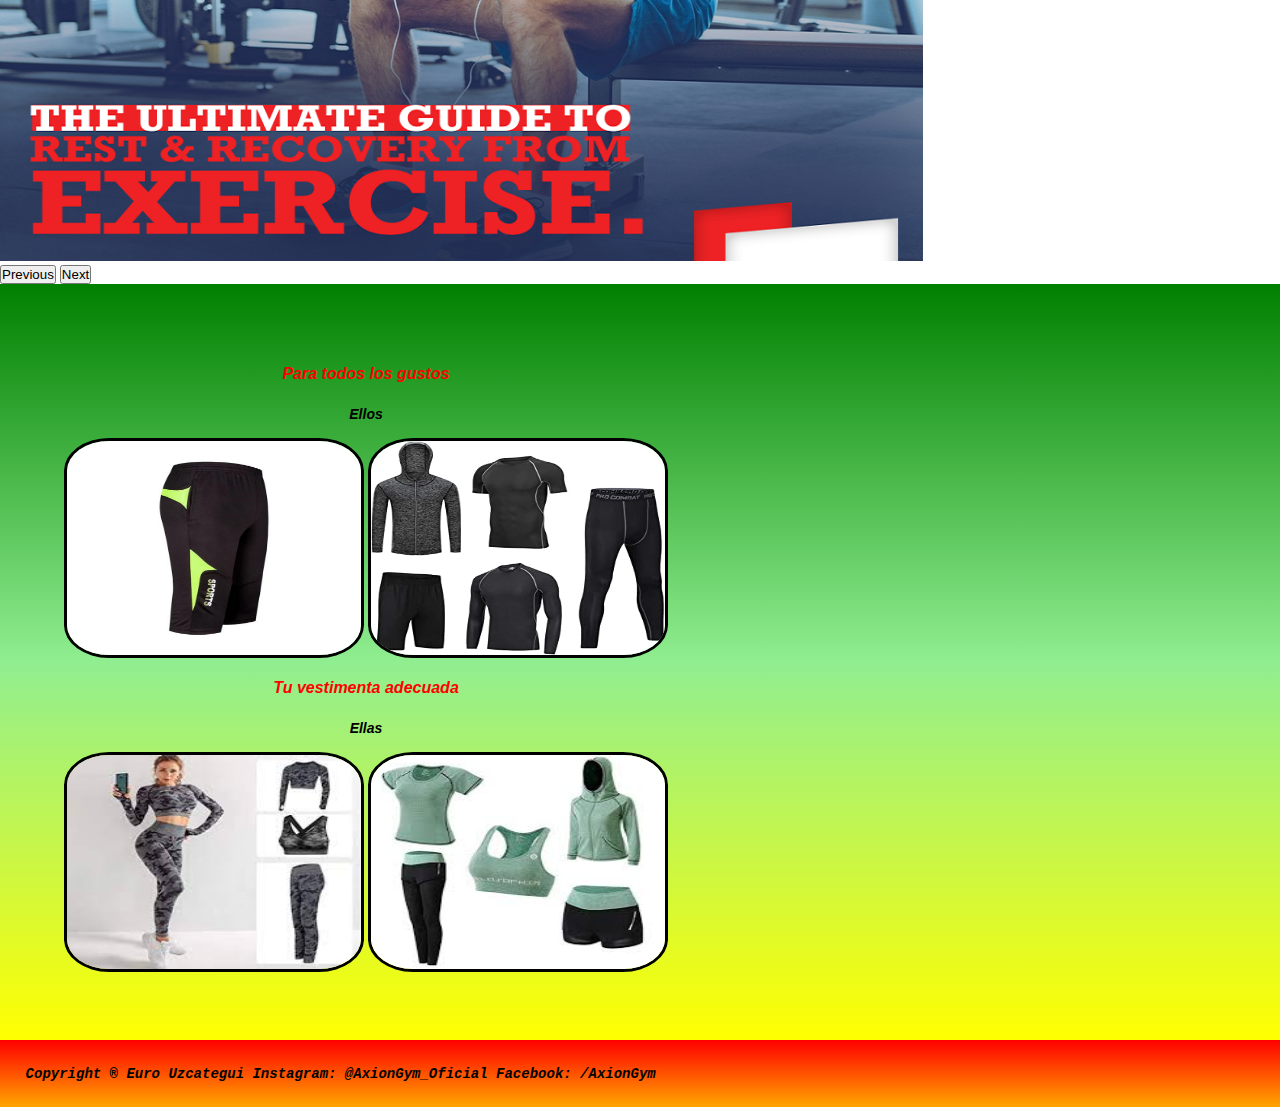
<file: secciones/tienda.html>
<!doctype html>
<html lang="en">

<head>
    <!-- Required meta tags -->
    <meta charset="utf-8">
    <meta name="viewport" content="width=device-width, initial-scale=1">
    <meta name="description" content="Descubrí la vestimenta adecuada, con la que te ejercitas mejor. ¡Te esperamos!">
   <meta name="keywords"  content="ROPA, VESTIMENTA, ELLOS, ELLAS, TALLA, NIÑO, EJERCICIOS, GIMNASIO, CLASES">

    <!-- Bootstrap CSS -->
    <link href="https://cdn.jsdelivr.net/npm/bootstrap@5.1.1/dist/css/bootstrap.min.css" rel="stylesheet"
        integrity="sha384-F3w7mX95PdgyTmZZMECAngseQB83DfGTowi0iMjiWaeVhAn4FJkqJByhZMI3AhiU" crossorigin="anonymous">
    <link rel="stylesheet" href="../estilos/main.css">

    <title>Tienda</title>
    
</head>

<body>

    <!-- Menu -->

    <header>

        <nav class="navbar navbar-expand-lg navbar-light nav-color">
            <div class="container-fluid">

                <a class="navbar-brand nav-link active" href="../index.html"><img id="logo"
                        src="../imagenes/logo.png"></a>
                <button class="navbar-toggler" type="button" data-bs-toggle="collapse" data-bs-target="#navbarNav"
                    aria-controls="navbarNav" aria-expanded="false" aria-label="Toggle navigation">
                    <span class="navbar-toggler-icon"></span>
                </button>
                <div class="collapse navbar-collapse justify-content-center" id="navbarNav">
                    <ul class="navbar-nav align-items-center">
                        <li class="nav-item">
                            <a class="nav-link active font-menu" aria-current="page"
                                href="../secciones/nosotros.html">Nosotros</a>
                        </li>
                        <li class="nav-item">
                            <a class="nav-link active font-menu" href="../secciones/beneficios.html">Beneficios</a>
                        </li>
                        <li class="nav-item">
                            <a class="nav-link active font-menu" href="../secciones/sedes.html">Sedes</a>
                        </li>
                        <li class="nav-item">
                            <a class="nav-link active font-menu" href="../secciones/tienda.html">Tienda</a>
                        </li>
                        <li class="nav-item">
                            <a class="nav-link active font-menu" href="../secciones/contacto.html">Contacto</a>
                        </li>

                    </ul>

                </div>
            </div>
        </nav>

    </header>

    <!-- Cuerpo -->

    <!-- Carrusel Imagenes -->

    <main class="carrusel">
        <div id="carouselExampleControls" class="carousel slide" data-bs-ride="carousel">
            <div class="carousel-inner">
                <div class="carousel-item active">
                    <img src="../imagenes/imagen1.png" class="carrusel__img d-block w-100" alt="...">
                </div>
                <div class="carousel-item">
                    <img src="../imagenes/imagen2.png" class="carrusel__img d-block w-100" alt="...">
                </div>
                <div class="carousel-item">
                    <img src="../imagenes/imagen3.png" class="carrusel__img d-block w-100" alt="...">
                </div>
            </div>
            <button class="carousel-control-prev" type="button" data-bs-target="#carouselExampleControls"
                data-bs-slide="prev">
                <span class="carousel-control-prev-icon" aria-hidden="true"></span>
                <span class="visually-hidden">Previous</span>
            </button>
            <button class="carousel-control-next" type="button" data-bs-target="#carouselExampleControls"
                data-bs-slide="next">
                <span class="carousel-control-next-icon" aria-hidden="true"></span>
                <span class="visually-hidden">Next</span>
            </button>
        </div>
        </div>

        <!-- Texto -->

        <section class="tienda container-fluid contenido">
            <div class="row">
                <div class="col-sm-6 text-center align-items-center">
                    <h3 class="tienda__titulo">Para todos los gustos</h3>
                    <h4 class="tienda__titulo-texto">Ellos</h4>
                    <img id="tienda__img-ellos1" src="../imagenes/ropa1.jpg" alt="Ropa1">
                    <img id="tienda__img-ellos2" src="../imagenes/ropa 2.jpg" alt="Ropa2">

                </div>
                <div class="col-sm-6 text-center align-items-center ">
                    <h3 class="tienda__titulo">Tu vestimenta adecuada</h3>
                    <h4 class="tienda__titulo-texto">Ellas</h4>
                    <img id="tienda__img-ellas1" src="../imagenes/ropa 3.jfif" alt="Ropa3">
                    <img id="tienda__img-ellas2" src="../imagenes/ropa 4.jfif" alt="Ropa4">

                </div>

            </div>
        </section>

    </main>

    <!-- Footer -->

    <footer class="footer">
        <samp>Copyright &reg; Euro Uzcategui Instagram: @AxionGym_Oficial Facebook: /AxionGym</samp>
    </footer>
    </div>


    <!-- Option 1: Bootstrap Bundle with Popper -->
    <script src="https://cdn.jsdelivr.net/npm/bootstrap@5.1.1/dist/js/bootstrap.bundle.min.js"
        integrity="sha384-/bQdsTh/da6pkI1MST/rWKFNjaCP5gBSY4sEBT38Q/9RBh9AH40zEOg7Hlq2THRZ" crossorigin="anonymous">
    </script>

</body>

</html>
</file>
<file: estilos/main.css>
/*Navegacion*/
#logo {
  border-radius: 15%;
  width: 15vh;
  height: auto;
  margin-left: 10px;
  margin-top: 2px;
  margin-bottom: 2px;
}

.nav-color {
  background-image: -webkit-gradient(linear, left top, left bottom, from(red), to(orange));
  background-image: linear-gradient(red, orange);
}

.navbar-light .navbar-nav .nav-link:hover {
  color: yellow;
  background: grey;
  border-radius: 15%;
}

.contenedor {
  width: 100%;
  max-width: 1440px;
  margin: 0 auto;
  overflow: hidden;
}

* {
  padding: 0;
  margin: 0;
  -webkit-box-sizing: border-box;
          box-sizing: border-box;
  list-style: none;
  text-decoration: none;
}

body {
  max-width: 1920px;
}

.contenido {
  display: -webkit-box;
  display: -ms-flexbox;
  display: flex;
  width: 100%;
  height: 100%;
  -webkit-box-pack: justify;
      -ms-flex-pack: justify;
          justify-content: space-between;
  -webkit-box-align: center;
      -ms-flex-align: center;
          align-items: center;
  padding: 1rem;
  background-image: -webkit-gradient(linear, left top, left bottom, from(green), color-stop(lightgreen), to(yellow));
  background-image: linear-gradient(green, lightgreen, yellow);
}

.contacto {
  margin-bottom: 30px;
  margin-top: 30px;
  line-height: 1.4;
  margin: 30px;
}

/*Carrusel*/
.carrusel__img {
  height: 60vh;
}

.carrusel__titulo {
  color: red;
  font-style: italic;
  font-weight: bold;
  font-family: sans-serif;
  line-height: 2;
  font-size: 16px;
  text-align: center;
  margin: 10px;
}

.carrusel__titulo-parrafo {
  color: black;
  font-style: italic;
  font-weight: bold;
  margin-bottom: 30px;
  line-height: 1.5;
  margin: 30px;
  font-size: 14px;
  text-align: center;
  margin: 10px;
}

@media only screen and (max-width: 768px) {
  .carrusel .carrusel__titulo {
    font-size: 10px;
  }
}

@media only screen and (max-width: 768px) {
  .carrusel .carrusel__titulo-parrafo {
    font-size: 10px;
  }
}

@media only screen and (max-width: 768px) {
  .carrusel .carrusel__img {
    height: 40vh;
  }
}

/*Mixin*/
/*Texto*/
/*Principal*/
.principal {
  background-image: -webkit-gradient(linear, left top, left bottom, from(green), color-stop(lightgreen), to(yellow));
  background-image: linear-gradient(green, lightgreen, yellow);
  padding: 5%;
}

.principal__titulo {
  color: red;
  font-style: italic;
  font-weight: bold;
  font-family: sans-serif;
  line-height: 2;
  font-size: 16px;
  text-align: center;
  margin: 10px;
}

.principal__titulo-texto {
  color: black;
  font-style: italic;
  font-weight: bold;
  font-family: sans-serif;
  line-height: 2;
  font-size: 14px;
  text-align: center;
  margin: 10px;
}

.principal__titulo-parrafo {
  color: black;
  font-style: italic;
  font-weight: bold;
  margin-bottom: 30px;
  line-height: 1.5;
  margin: 30px;
  font-size: 14px;
  text-align: center;
  margin: 10px;
}

@media only screen and (max-width: 768px) {
  .principal .principal__titulo-parrafo {
    font-size: 10px;
  }
}

@media only screen and (max-width: 768px) {
  .principal .principal__titulo {
    font-size: 10px;
  }
}

@media only screen and (max-width: 768px) {
  .principal .principal__texto {
    font-size: 10px;
  }
}

@media only screen and (max-width: 768px) {
  .principal .principal__titulo-texto {
    font-size: 10px;
  }
}

/*Nosotros*/
.nos {
  background-image: -webkit-gradient(linear, left top, left bottom, from(green), color-stop(lightgreen), to(yellow));
  background-image: linear-gradient(green, lightgreen, yellow);
  padding: 5%;
}

.nos__titulo {
  color: red;
  font-style: italic;
  font-weight: bold;
  font-family: sans-serif;
  line-height: 2;
  font-size: 16px;
  text-align: center;
  margin: 10px;
}

.nos__titulo-parrafo {
  color: black;
  font-style: italic;
  font-weight: bold;
  margin-bottom: 30px;
  line-height: 1.5;
  margin: 30px;
  font-size: 14px;
  text-align: center;
  margin: 10px;
}

@media only screen and (max-width: 768px) {
  .nos .nos__titulo-parrafo {
    font-size: 10px;
  }
}

@media only screen and (max-width: 768px) {
  .nos .nos__titulo {
    font-size: 10px;
  }
}

/*Beneficios*/
.bene {
  background-image: -webkit-gradient(linear, left top, left bottom, from(green), color-stop(lightgreen), to(yellow));
  background-image: linear-gradient(green, lightgreen, yellow);
  padding: 5%;
}

.bene__titulo {
  color: red;
  font-style: italic;
  font-weight: bold;
  font-family: sans-serif;
  line-height: 2;
  font-size: 16px;
  text-align: center;
  margin: 10px;
}

.bene__titulo-texto {
  color: black;
  font-style: italic;
  font-weight: bold;
  font-family: sans-serif;
  line-height: 2;
  font-size: 14px;
  text-align: center;
  margin: 10px;
}

@media only screen and (max-width: 768px) {
  .bene .bene__titulo-texto {
    font-size: 10px;
  }
}

@media only screen and (max-width: 768px) {
  .bene .bene__titulo {
    font-size: 10px;
  }
}

/*Sedes*/
.sedes {
  background-image: -webkit-gradient(linear, left top, left bottom, from(green), color-stop(lightgreen), to(yellow));
  background-image: linear-gradient(green, lightgreen, yellow);
  padding: 5%;
}

.sedes__texto {
  color: black;
  font-style: italic;
  font-weight: bold;
  font-family: sans-serif;
  line-height: 2;
  font-size: 14px;
  text-align: center;
  margin: 10px;
}

@media only screen and (max-width: 768px) {
  .sedes .bene__texto {
    font-size: 10px;
  }
}

/*Tienda*/
.tienda {
  background-image: -webkit-gradient(linear, left top, left bottom, from(green), color-stop(lightgreen), to(yellow));
  background-image: linear-gradient(green, lightgreen, yellow);
  padding: 5%;
}

.tienda__titulo {
  color: red;
  font-style: italic;
  font-weight: bold;
  font-family: sans-serif;
  line-height: 2;
  font-size: 16px;
  text-align: center;
  margin: 10px;
}

.tienda__titulo-texto {
  color: black;
  font-style: italic;
  font-weight: bold;
  font-family: sans-serif;
  line-height: 2;
  font-size: 14px;
  text-align: center;
  margin: 10px;
}

@media only screen and (max-width: 768px) {
  .tienda .tienda__titulo-texto {
    font-size: 10px;
  }
}

@media only screen and (max-width: 768px) {
  .tienda .tienda__titulo {
    font-size: 10px;
  }
}

h1 {
  color: red;
  font-style: italic;
  font-weight: bold;
  font-family: sans-serif;
  line-height: 2;
  font-size: 26px;
  text-align: center;
}

@media only screen and (max-width: 768px) {
  h1 {
    font-size: 10px;
  }
}

/*Footer*/
.footer {
  height: 10%;
  background-image: -webkit-gradient(linear, left top, left bottom, from(red), to(orange));
  background-image: linear-gradient(red, orange);
  padding: 1.6rem;
  font-style: italic;
  font-weight: bold;
  text-align: left;
  font-size: 14px;
}

.footer:hover {
  color: white;
}

@media only screen and (max-width: 768px) {
  .footer {
    font-size: 10px;
    text-align: center;
    color: white;
  }
}

/*Animacion*/
#nos__imgNosotros {
  display: -webkit-box;
  display: -ms-flexbox;
  display: flex;
  width: 400px;
  height: 220px;
  border-radius: 15%;
  border-style: solid;
  -webkit-transition: 2s;
  transition: 2s;
  border-color: black;
  margin: auto;
}

#nos__imgNosotros:hover {
  -webkit-transform: translateX(-200px);
          transform: translateX(-200px);
}

@media only screen and (max-width: 768px) {
  #nos__imgNosotros {
    margin: auto;
    width: 200px;
    height: 150px;
  }
}

#bene__video-1 {
  margin-right: 10px;
  margin-bottom: 50px;
  border-style: solid;
  border-radius: 15%;
  width: 400px;
  height: 320px;
  -webkit-transition: 2s;
  transition: 2s;
}

@media only screen and (max-width: 768px) {
  #bene__video-1 {
    margin: auto;
    width: 250px;
    height: 150px;
  }
}

#bene__video-2 {
  margin-right: 10px;
  margin-bottom: 50px;
  border-style: solid;
  border-radius: 15%;
  width: 400px;
  height: 320px;
  -webkit-transition: 2s;
  transition: 2s;
}

@media only screen and (max-width: 768px) {
  #bene__video-2 {
    margin: auto;
    width: 250px;
    height: 150px;
  }
}

#sede__img-sede1 {
  width: 400px;
  height: 280px;
  border-radius: 15%;
  border-style: solid;
  -webkit-transition: 2s;
  transition: 2s;
  margin: 20px;
  display: -webkit-box;
  display: -ms-flexbox;
  display: flex;
}

@media only screen and (max-width: 768px) {
  #sede__img-sede1 {
    display: -webkit-box;
    display: -ms-flexbox;
    display: flex;
    width: 200px;
    height: 150px;
  }
}

#sede__img-sede2 {
  width: 400px;
  height: 280px;
  border-radius: 15%;
  border-style: solid;
  -webkit-transition: 2s;
  transition: 2s;
  margin: 20px;
  display: -webkit-box;
  display: -ms-flexbox;
  display: flex;
}

@media only screen and (max-width: 768px) {
  #sede_img-sede2 {
    display: -webkit-box;
    display: -ms-flexbox;
    display: flex;
    width: 200px;
    height: 150px;
  }
}

#sede__img-sede3 {
  width: 400px;
  height: 280px;
  border-radius: 15%;
  border-style: solid;
  -webkit-transition: 2s;
  transition: 2s;
  margin: 20px;
  display: -webkit-box;
  display: -ms-flexbox;
  display: flex;
}

@media only screen and (max-width: 768px) {
  #sede__img-sede3 {
    display: -webkit-box;
    display: -ms-flexbox;
    display: flex;
    width: 200px;
    height: 150px;
  }
}

#tienda__img-ellos1 {
  width: 300px;
  height: 220px;
  border-radius: 15%;
  border-style: solid;
  -webkit-transition: 2s;
  transition: 2s;
}

#tienda__img-ellos1:hover {
  -webkit-transform: rotate(90deg);
          transform: rotate(90deg);
}

@media only screen and (max-width: 768px) {
  #tienda__img-ellos1 {
    margin: auto;
    width: 180px;
    height: 130px;
  }
  #tienda__img-ellos1:hover {
    -webkit-transform: scale(1.5);
            transform: scale(1.5);
  }
}

#tienda__img-ellos2 {
  width: 300px;
  height: 220px;
  border-radius: 15%;
  border-style: solid;
  -webkit-transition: 2s;
  transition: 2s;
}

#tienda__img-ellos2:hover {
  -webkit-transform: rotate(90deg);
          transform: rotate(90deg);
}

@media only screen and (max-width: 768px) {
  #tienda__img-ellos2 {
    margin: auto;
    width: 180px;
    height: 130px;
  }
  #tienda__img-ellos2:hover {
    -webkit-transform: scale(1.5);
            transform: scale(1.5);
  }
}

#tienda__img-ellas1 {
  width: 300px;
  height: 220px;
  border-radius: 15%;
  border-style: solid;
  -webkit-transition: 2s;
  transition: 2s;
}

#tienda__img-ellas1:hover {
  -webkit-transform: scale(1.5);
          transform: scale(1.5);
}

@media only screen and (max-width: 768px) {
  #tienda__img-ellas1 {
    margin: auto;
    width: 180px;
    height: 130px;
  }
  #tienda__img-ellas1:hover {
    -webkit-transform: scale(1.5);
            transform: scale(1.5);
  }
}

#tienda__img-ellas2 {
  width: 300px;
  height: 220px;
  border-radius: 15%;
  border-style: solid;
  -webkit-transition: 2s;
  transition: 2s;
}

#tienda__img-ellas2:hover {
  -webkit-transform: scale(1.5);
          transform: scale(1.5);
}

@media only screen and (max-width: 768px) {
  #tienda__img-ellas2 {
    margin: auto;
    width: 180px;
    height: 130px;
  }
  #tienda__img-ellas2:hover {
    -webkit-transform: scale(1.5);
            transform: scale(1.5);
  }
}
/*# sourceMappingURL=main.css.map */
</file>
